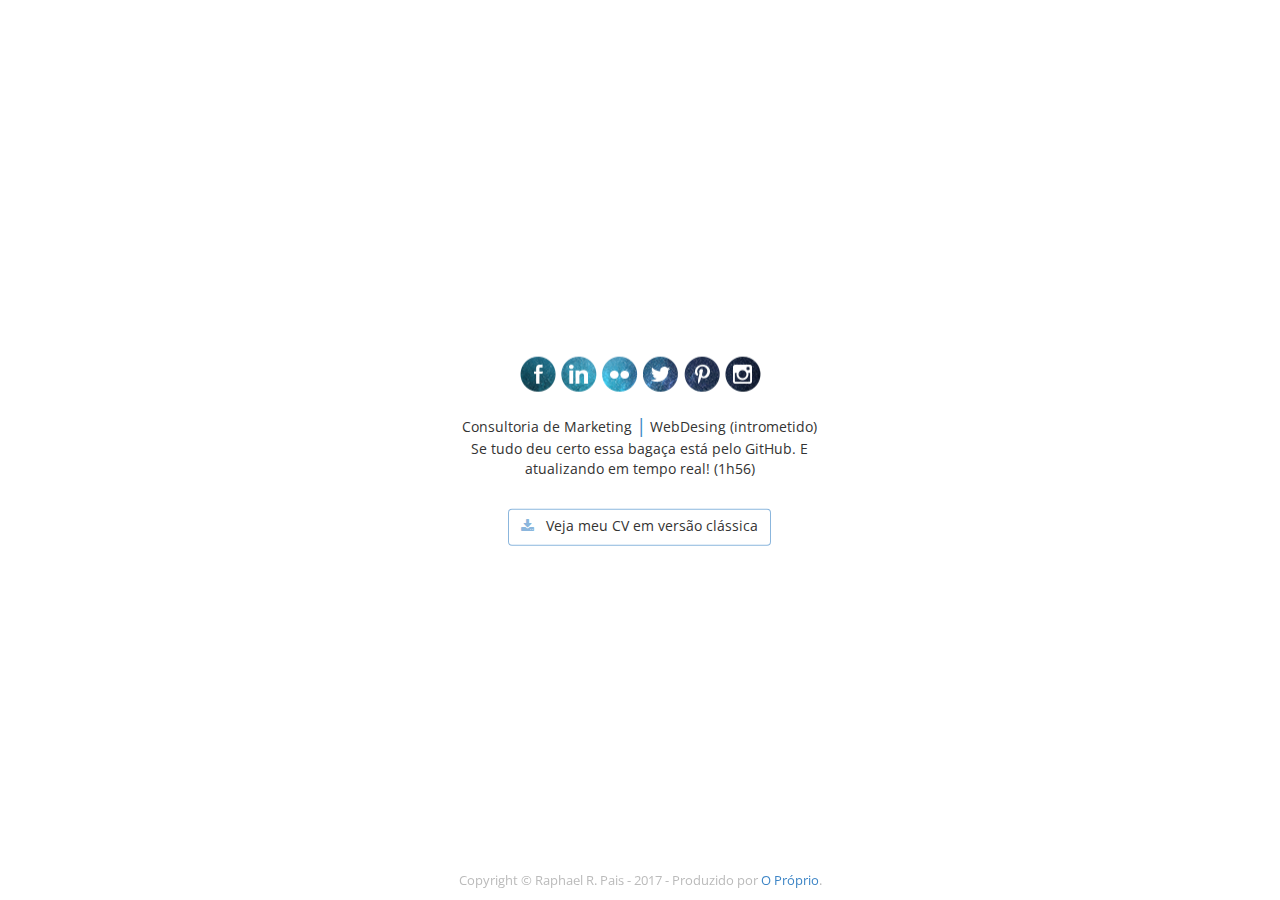
<file: index.html>
<!DOCTYPE html>
<html lang="en">
  <head>
    <meta charset="utf-8">
    <meta http-equiv="X-UA-Compatible" content="IE=edge">
    <meta name="viewport" content="width=device-width, initial-scale=1">
    <!-- The above 3 meta tags *must* come first in the head; any other head content must come *after* these tags -->
    <title>Conheça o Raphael!</title>

    <!-- Bootstrap -->
    <link href="css/bootstrap.min.css" rel="stylesheet">
    <link href='https://fonts.googleapis.com/css?family=Open+Sans+Condensed:300' rel='stylesheet' type='text/css'>
    <link rel="stylesheet" href="https://maxcdn.bootstrapcdn.com/font-awesome/4.5.0/css/font-awesome.min.css">
    <link rel="stylesheet" href="https://code.getmdl.io/1.1.3/material.cyan-teal.min.css" />
    <script defer src="https://code.getmdl.io/1.1.3/material.min.js"></script>

    <!-- HTML5 shim and Respond.js for IE8 support of HTML5 elements and media queries -->
    <!-- WARNING: Respond.js doesn't work if you view the page via file:// -->
    <!--[if lt IE 9]>
      <script src="https://oss.maxcdn.com/html5shiv/3.7.2/html5shiv.min.js"></script>
      <script src="https://oss.maxcdn.com/respond/1.4.2/respond.min.js"></script>
    <![endif]-->
  </head>
  <body>
    <div class="container-fluid vheight">
      <div class="row vheight">
        <div class="col-md-4"></div>
        <div class="col-md-4 vcenter" style="text-align: center">
          <a type="button" class="btn btn-default" href="http://facebook.com/raphaelrpais" target="_blank" data-toggle="tooltip" data-placement="top" title="Facebook... Duh!">
            <img class="animation" src="./images/ass_FB_37.png">
          </a>
<!-- Generated markup by the plugin -->
          <div class="tooltip top" role="tooltip">
            <div class="tooltip-arrow"></div>
            <div class="tooltip-inner">
              Facebook... Duh!
            </div>
          </div>
<!-- Generated markup by the plugin -->
          <a type="button" class="btn btn-default" href="http://linkedin.com/in/raphaelrpais" target="_blank" data-toggle="tooltip" data-placement="top" title="LinkedIn">
            <img class="animation" src="./images/ass_IN_37.png">
          </a>
<!-- Generated markup by the plugin -->
          <div class="tooltip top" role="tooltip">
            <div class="tooltip-arrow"></div>
            <div class="tooltip-inner">
              LinkedIn
            </div>
          </div>
<!-- Generated markup by the plugin -->
          <a type="button" class="btn btn-default" href="http://flic.kr/raphaelrpais" target="_blank" data-toggle="tooltip" data-placement="top" title="Minha coleção de fotos mais completa é no Flickr!">
            <img class="animation" src="./images/ass_FLICKR_37.png">
          </a>
<!-- Generated markup by the plugin -->
          <div class="tooltip top" role="tooltip">
            <div class="tooltip-arrow"></div>
            <div class="tooltip-inner">
              Minha coleção de fotos mais completa é no Flickr!
            </div>
          </div>
<!-- Generated markup by the plugin -->
          <a type="button" class="btn btn-default" href="http://twitter.com/raphaelrpais" target="_blank" data-toggle="tooltip" data-placement="top" title="Me siga no Twitter! Que só tem atualizações automáticas de outras redes.">
            <img class="animation" src="./images/ass_TWI_37.png">
          </a>
<!-- Generated markup by the plugin -->
          <div class="tooltip top" role="tooltip">
            <div class="tooltip-arrow"></div>
            <div class="tooltip-inner">
              Me siga no Twitter! Que só tem atualizações automáticas de outras redes.
            </div>
          </div>
<!-- Generated markup by the plugin -->
          <a type="button" class="btn btn-default" href="http://pinterest.com/raphaelrpais" target="_blank" data-toggle="tooltip" data-placement="top" title="Pinterest">
            <img class="animation" src="./images/ass_PIN_37.png">
          </a>
<!-- Generated markup by the plugin -->
          <div class="tooltip top" role="tooltip">
            <div class="tooltip-arrow"></div>
            <div class="tooltip-inner">
              Pinterest
            </div>
          </div>
<!-- Generated markup by the plugin -->
          <a type="button" class="btn btn-default" href="http://instagram.com/raphaelrpais" target="_blank" data-toggle="tooltip" data-placement="top" title="Instagram: #sótenhoporquetodomundotem">
            <img class="animation" src="./images/ass_INST_37.png">
          </a>
<!-- Generated markup by the plugin -->
          <div class="tooltip top" role="tooltip">
            <div class="tooltip-arrow"></div>
            <div class="tooltip-inner">
              Instagram: #sótenhoporquetodomundotem
            </div>
          </div>
<!-- Generated markup by the plugin -->
          <br/><br/>
          <p>Consultoria de Marketing <span style="font-size: 14pt; color: rgb(61,133,198)">|</span> WebDesing (intrometido)<br/>Se tudo deu certo essa bagaça está pelo GitHub. E atualizando em tempo real! (1h56)</p>
          <br/>
          <a type="button" class="btn btn-default mail" href="http://raphaelrpais.com/cv/Raphael_Pais-CV_PT-br.pdf" target="_blank">
            <i class="fa fa-download" style="color: rgba(61,133,198,0.6)"></i>&nbsp;&nbsp;
              Veja meu CV em versão clássica
          </a>
        </div>
        <div class="col-md-4"></div>
      </div>
    </div>
    <p style="color: #BBBBBB; font-size: 10pt; text-align: center; position: fixed; bottom: 0px; width: 100%">
      Copyright © Raphael R. Pais - 2017 - Produzido por <a href="#" data-toggle="modal" data-target="#myModal">O Próprio</a>.
    </p>
<!-- MODAL PRÓPRIO -->
    <div class="modal fade vheight" id="myModal" tabindex="-1" role="dialog" aria-labelledby="myModalLabel">
      <div class="modal-dialog vcenter" role="document">
        <div class="modal-content">
          <div class="modal-body" style="text-align: center">
              Este site foi feito pelo próprio sujeito ao qual ele se refere, que também é, veja você... Um fazedor de sites!<br>Gostou?<br>Contrate-me! 
         </div>
       </div>
     </div>
   </div>
<!-- MODAL PRÓPRIO -->
<!-- MODAL MAIL -->
    <div class="modal fade vheight" id="contactModal" tabindex="-1" role="dialog" aria-labelledby="myModalLabel">
      <div class="modal-dialog vcenter" role="document">
        <div class="modal-content">
          <div class="modal-body" style="text-align: center">
            <form action="#">
              <h1 style="color: rgba(0,0,0,0.87); font-size: 18pt; text-align: center; font-family: 'Open Sans Condensed', sans-serif;">
                Diga-me, quem tu és e o que de mim desejas?
              </h1>
              <div class="mdl-textfield mdl-js-textfield mdl-textfield--floating-label">
                <input class="mdl-textfield__input" type="text" id="sample3">
                <label class="mdl-textfield__label" for="sample3">Nome Completo</label>
              </div>
              <div class="mdl-textfield mdl-js-textfield mdl-textfield--floating-label">
                <input class="mdl-textfield__input" type="email" id="sample3" pattern="[a-z0-9._%+-]+@[a-z0-9.-]+.[a-z]{2,3}+\.[a-z]{,2}$">
                <label class="mdl-textfield__label" for="sample3">E-mail</label>
                <span class="mdl-textfield__error">Escreva algo que se pareça com um e-mail pelo menos...</span>
              </div>
              <div class="mdl-textfield mdl-js-textfield mdl-textfield--floating-label">
                <input class="mdl-textfield__input" type="tel" id="sample3" pattern="\([0-9]{2}\) [0-9]{1}? [0-9]{3,4} [0-9]{4}$">
                <label class="mdl-textfield__label" for="sample3">Telefone</label>
              </div>
              <div class="mdl-textfield mdl-js-textfield">
                <textarea class="mdl-textfield__input" type="text" rows= "5" id="sample5" ></textarea>
                <label class="mdl-textfield__label" for="sample5">E aqui vai a sua mensagem...</label>
              </div>
              <br/><br/>
              <button class="mdl-button mdl-js-button mdl-button--raised mdl-button--colored" style="margin-right: 12.5%">
                ENVIAR
              </button>
              <button class="mdl-button mdl-js-button mdl-button--primary">
                Cancelar
              </button>
              <br/><br/>
            </form>
          </div>
        </div>
      </div>
    </div>
<!-- MODAL MAIL -->

    <!-- jQuery (necessary for Bootstrap's JavaScript plugins) -->
    <script src="https://ajax.googleapis.com/ajax/libs/jquery/1.11.3/jquery.min.js"></script>
    <!-- Include all compiled plugins (below), or include individual files as needed -->
    <script src="js/bootstrap.min.js"></script>
  </body>
</html>
</file>
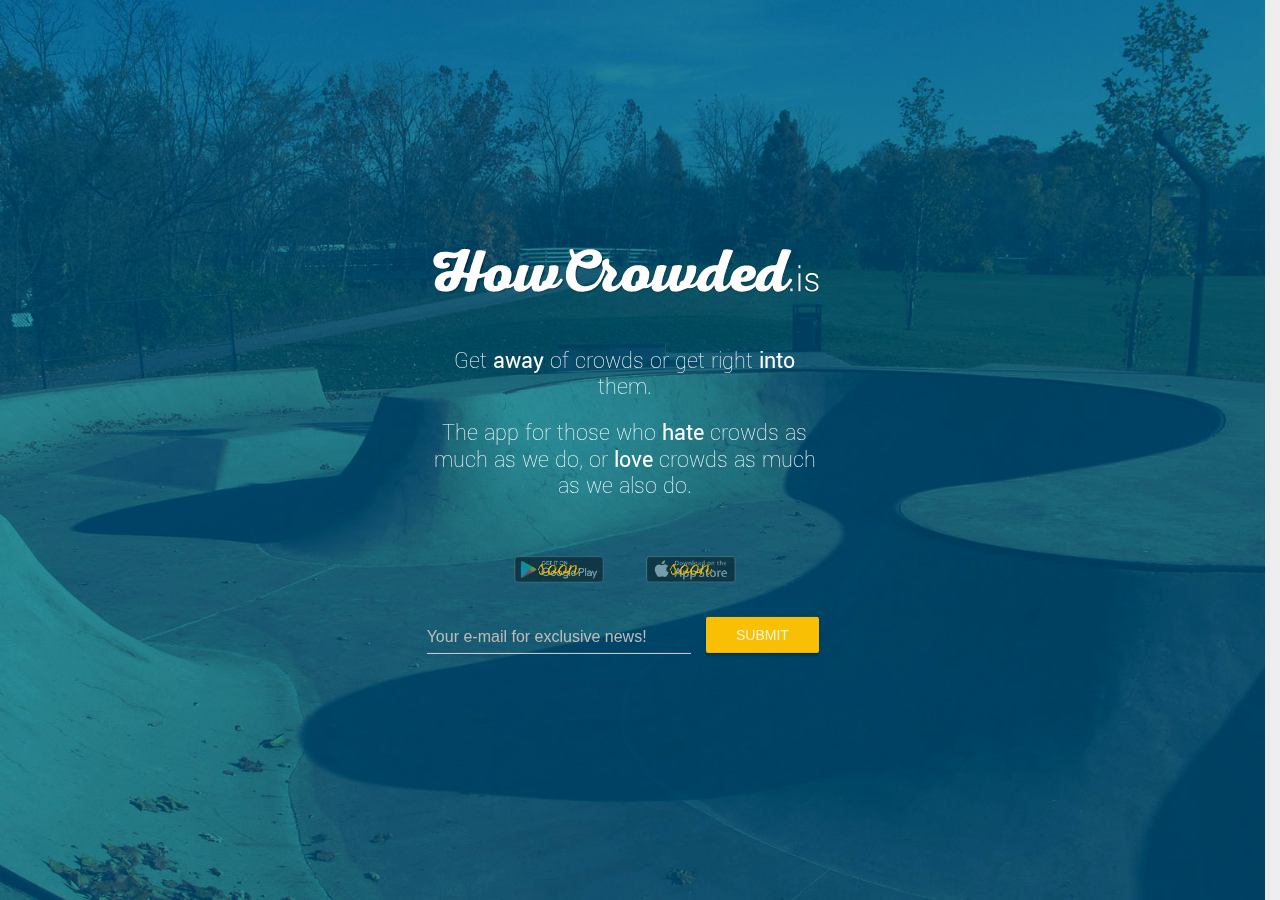
<file: hcis/index.html>
<!DOCTYPE html>
<html lang="en">
	<head>
		<meta charset="utf-8">
		<meta http-equiv="X-UA-Compatible" content="IE=edge">
		<meta name="viewport" content="width=device-width, initial-scale=1">
		<!-- The above 3 meta tags *must* come first in the head; any other head content must come *after* these tags -->
		<title>HowCrowded.is</title>

		<!-- Bootstrap -->
		<link href="bootstrap/css/bootstrap.min.css" rel="stylesheet"> 
		
		<!-- Google Material for Bootstrap -->
		<link href="material/css/bootstrap-material-design.css" type="text/css" rel="stylesheet">
		<link href="material/css/ripples.min.css" type="text/css" rel="stylesheet">
		
		<!-- Google Fonts -->
		<link href="https://fonts.googleapis.com/css?family=Yantramanav:100,300,400,500,700,900&amp;subset=latin-ext" rel="stylesheet">
		
		<!-- Custom CSS -->
		<link href="css/style.css" type="text/css" rel="stylesheet">

		<!-- HTML5 shim and Respond.js for IE8 support of HTML5 elements and media queries -->
		<!-- WARNING: Respond.js doesn't work if you view the page via file:// -->
		<!--[if lt IE 9]>
		<script src="https://oss.maxcdn.com/html5shiv/3.7.3/html5shiv.min.js"></script>
		<script src="https://oss.maxcdn.com/respond/1.4.2/respond.min.js"></script>
		<![endif]-->
		
	</head>
	<body>
		<div class="container-fluid">
			<div class="row hc-landing" id="background">
				<div class="col-xs-10 col-xs-offset-1 col-md-4 col-md-offset-4 vcenter">
					<img src="img/HowCrowded_logo.svg" class="img-responsive" alt="Responsive image" style="width: 100% \9;">
					<h3>Get <b>away</b> of crowds or get right <b>into</b> them.</h3>
					<h3>The app for those who <b>hate</b> crowds as much as we do, or <b>love</b> crowds as much as we also do.</h3>
					<br><br>
					<div class="col-xs-6 col-md-4 col-md-offset-2">
						<img src="img/GooglePlay.png" class="img-responsive" alt="Responsive image">
					</div>
					<div class="col-xs-6 col-md-4">
						<img src="img/AppStore.png" class="img-responsive" alt="Responsive image">
					</div>
					<form class="bs-component">
						<div class="col-xs-12 col-md-8 form-group label-floating is-empty" style="padding: 0px">
							<label class="control-label" for="focusedInput1">Your e-mail for exclusive news!</label>
							<input class="form-control" id="focusedInput1" type="text">
						</div>
						<div class="col-xs-12 col-md-4" style="text-align: right">
							<button type="submit" class="btn btn-raised btn-primary" style="margin: 28px 0px 0px 0px">submit<div class="ripple-container"></div></button>
						</div>
					</form>
				</div>
			</div>
		</div>

		<!-- jQuery (necessary for Bootstrap's JavaScript plugins) -->
		<script src="https://ajax.googleapis.com/ajax/libs/jquery/1.12.4/jquery.min.js"></script>
		<!-- Include all compiled plugins (below), or include individual files as needed -->
		<script src="bootstrap/js/bootstrap.min.js"></script>
		
		<!-- Google Material for Bootstrap -->
		<script src="material/js/material.min.js"></script>
		<script src="material/js/ripples.min.js"></script>
		<script>
			$.material.init();
		</script>
		
		<!-- Custom .JS -->
		<script src="js/script.js"></script>
		
	</body>
</html>
</file>
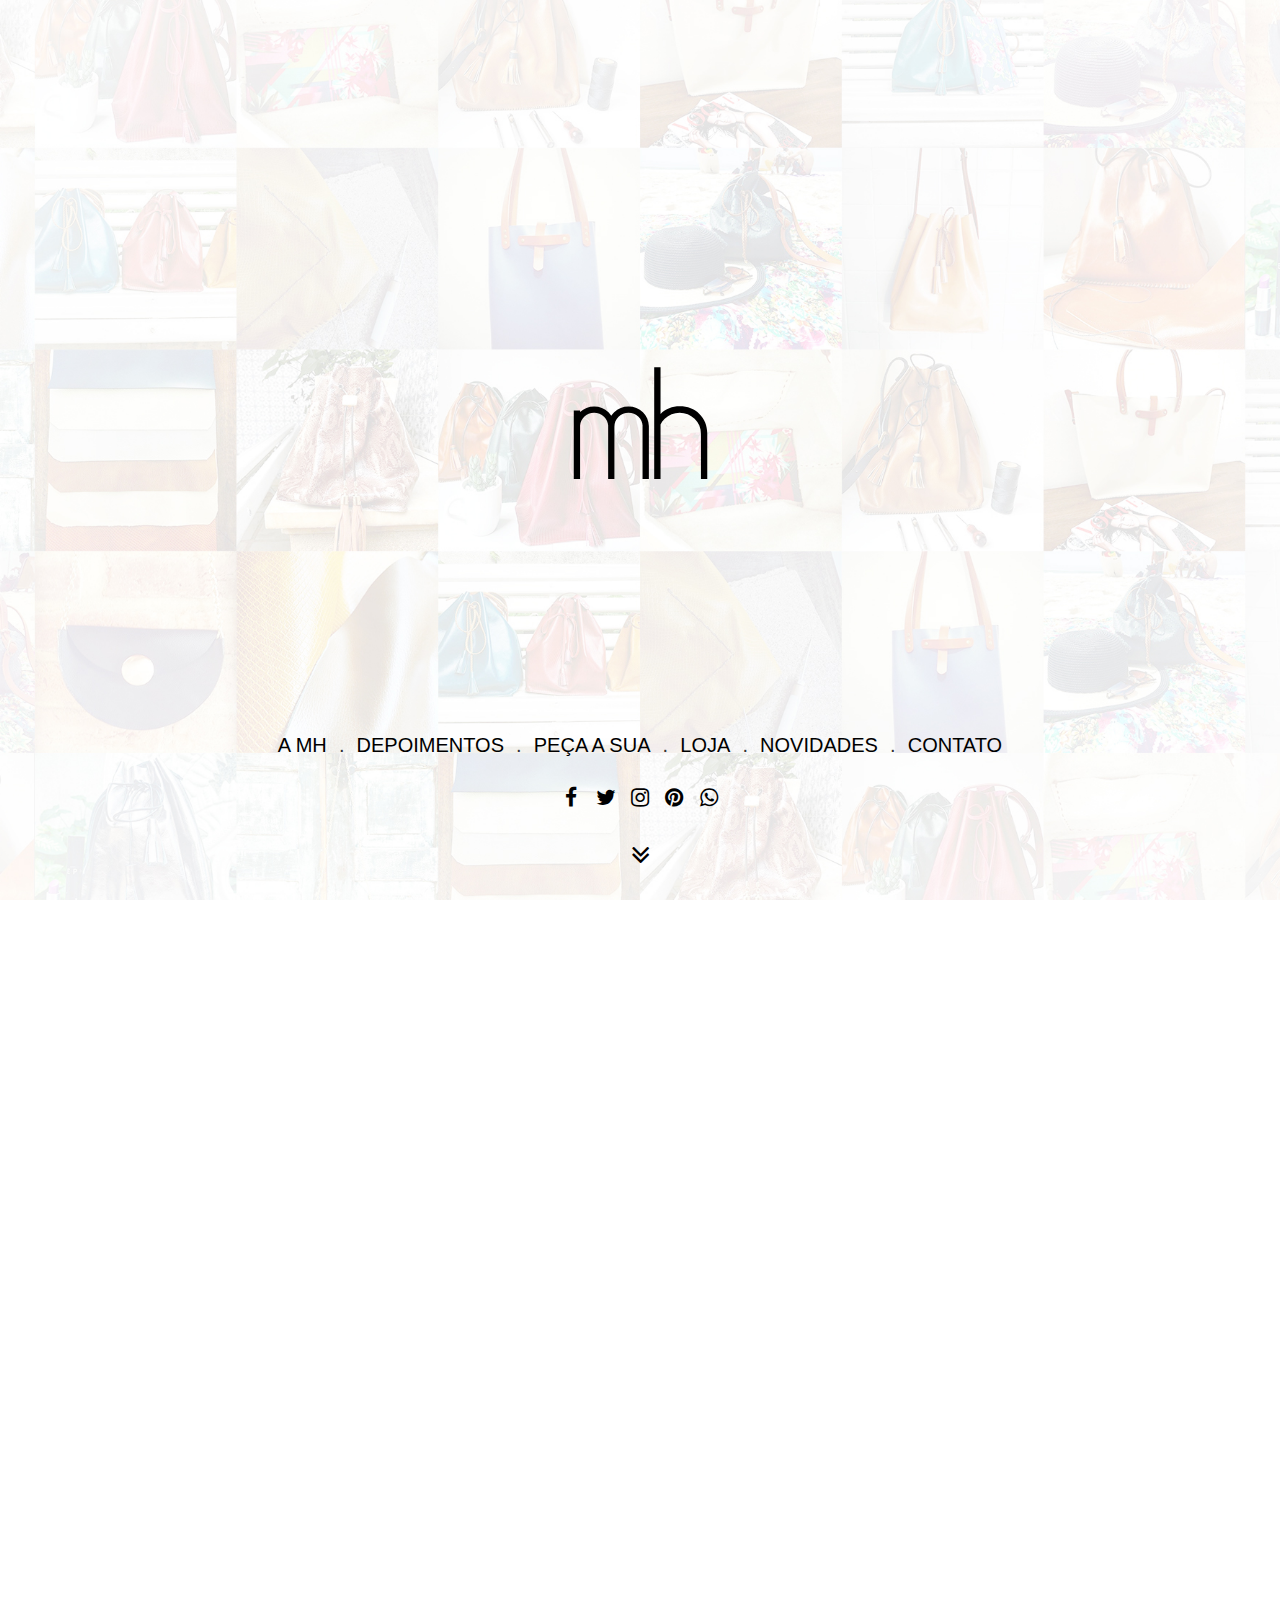
<file: mh/index.html>
<!DOCTYPE html>
<html lang="en">

<head>
    <meta charset="utf-8">
    <meta name="viewport" content="width=device-width, initial-scale=1.0, user-scalable=no">
<!--    <meta name="description" content="Com o ideal de exclusividade e sofisticação a MH aplica no conceito de suas peças a inspiração nos principais polos de moda do mundo. Acompanhando tendências de Nova York, Milão, Paris, Londres, São Paulo e novos mercados como Tóquio e Malásia, a produção de bolsas é dedicada e focada no uso cotidiano da mulher brasileira. Conheça uma nova experiência de qualidade e sofisticação que nasce no Rio de Janeiro e dedica-se a todas as mulheres do Brasil.">-->
    <meta name="keywords" content="bolsas,bijuterias,acessórios,moda,fashion,sofisticação,couro,artesanal,costura,feito a mão,exclusividade,exclusiva,encomenda,brasil,entrega,rio de janeiro,thereza">
    <meta name="author" content="Raphael R. Pais">
    <title>MH | Acessórios</title>
<!--
    <meta name="robots" content="index, follow" />
    <meta name="googlebot" content="index, follow" />
-->
    <!-- COR DO CHROME NO ANDROID -->
    <meta name="theme-color" content="#333333" />
    <!-- Bootstrap Core CSS -->
    <link href="assets/css/bootstrap/bootstrap.min.css" rel="stylesheet" type="text/css">
    <!-- Retina.js - Load first for faster HQ mobile images. -->
    <script src="assets/js/plugins/retina/retina.min.js"></script>
    <!-- Font Awesome -->
    <link href="assets/font-awesome/css/font-awesome.min.css" rel="stylesheet" type="text/css">
    <!-- CRAZY Fonts -->
    <link rel="stylesheet" href="assets/css/font/stylesheet.css" type="text/css" charset="utf-8">
    <!-- Default Fonts -->
    <link href='http://fonts.googleapis.com/css?family=Roboto:400,100,100italic,300,300italic,400italic,500,500italic,700,700italic,900,900italic' rel='stylesheet' type='text/css'>
    <link href='http://fonts.googleapis.com/css?family=Raleway:400,100,200,300,600,500,700,800,900' rel='stylesheet' type='text/css'>
    <!-- Plugin CSS -->
    <link href="assets/css/plugins/owl-carousel/owl.carousel.css" rel="stylesheet" type="text/css">
    <link href="assets/css/plugins/owl-carousel/owl.theme.css" rel="stylesheet" type="text/css">
    <link href="assets/css/plugins/owl-carousel/owl.transitions.css" rel="stylesheet" type="text/css">
    <link href="assets/css/plugins/magnific-popup.css" rel="stylesheet" type="text/css">
    <link href="assets/css/plugins/background.css" rel="stylesheet" type="text/css">
    <link href="assets/css/plugins/animate.css" rel="stylesheet" type="text/css">
    <!-- MH Theme CSS -->
    <link href="assets/css/MH-gold.css" rel="stylesheet" type="text/css">
    <!-- IE8 support for HTML5 elements and media queries -->
    <!--[if lt IE 9]>
      <script src="https://oss.maxcdn.com/libs/html5shiv/3.7.0/html5shiv.js"></script>
      <script src="https://oss.maxcdn.com/libs/respond.js/1.3.0/respond.min.js"></script>
    <![endif]-->

    <!--FAVICON-->
    <link rel="apple-touch-icon" sizes="57x57" href="assets/favicon/apple-touch-icon-57x57.png">
    <link rel="apple-touch-icon" sizes="60x60" href="assets/favicon/apple-touch-icon-60x60.png">
    <link rel="apple-touch-icon" sizes="72x72" href="assets/favicon/apple-touch-icon-72x72.png">
    <link rel="apple-touch-icon" sizes="76x76" href="assets/favicon/apple-touch-icon-76x76.png">
    <link rel="apple-touch-icon" sizes="114x114" href="assets/favicon/apple-touch-icon-114x114.png">
    <link rel="apple-touch-icon" sizes="120x120" href="assets/favicon/apple-touch-icon-120x120.png">
    <link rel="apple-touch-icon" sizes="144x144" href="assets/favicon/apple-touch-icon-144x144.png">
    <link rel="apple-touch-icon" sizes="152x152" href="assets/favicon/apple-touch-icon-152x152.png">
    <link rel="apple-touch-icon" sizes="180x180" href="assets/favicon/apple-touch-icon-180x180.png">
    <link rel="icon" type="image/png" href="assets/favicon/favicon-32x32.png" sizes="32x32">
    <link rel="icon" type="image/png" href="assets/favicon/android-chrome-192x192.png" sizes="192x192">
    <link rel="icon" type="image/png" href="assets/favicon/favicon-96x96.png" sizes="96x96">
    <link rel="icon" type="image/png" href="assets/favicon/favicon-16x16.png" sizes="16x16">
    <link rel="manifest" href="assets/favicon/manifest.json">
    <link rel="mask-icon" href="assets/favicon/safari-pinned-tab.svg" color="#5bbad5">
    <meta name="msapplication-TileColor" content="#b91d47">
    <meta name="msapplication-TileImage" content="/mstile-144x144.png">
    <meta name="theme-color" content="#ffffff">

    <!-- Facebook Pixel Code
     <script>
     !function(f,b,e,v,n,t,s){if(f.fbq)return;n=f.fbq=function(){n.callMethod?
     n.callMethod.apply(n,arguments):n.queue.push(arguments)};if(!f._fbq)f._fbq=n;
     n.push=n;n.loaded=!0;n.version='2.0';n.queue=[];t=b.createElement(e);t.async=!0;
     t.src=v;s=b.getElementsByTagName(e)[0];s.parentNode.insertBefore(t,s)}(window,
     document,'script','https://connect.facebook.net/en_US/fbevents.js');

     fbq('init', '917755878339871');
     fbq('track', "PageView");</script>
     <noscript><img height="1" width="1" style="display:none"
     src="https://www.facebook.com/tr?id=917755878339871&ev=PageView&noscript=1"
     /></noscript>
     <!-- End Facebook Pixel Code -->

     <!-- ANALYTICS
     <script>
       (function(i,s,o,g,r,a,m){i['GoogleAnalyticsObject']=r;i[r]=i[r]||function(){
       (i[r].q=i[r].q||[]).push(arguments)},i[r].l=1*new Date();a=s.createElement(o),
       m=s.getElementsByTagName(o)[0];a.async=1;a.src=g;m.parentNode.insertBefore(a,m)
       })(window,document,'script','//www.google-analytics.com/analytics.js','ga');

       ga('create', 'UA-52305123-2', 'auto');
       ga('send', 'pageview');

     </script>
     <!-- End ANALYTICS -->

</head>
<!-- Alternate Body Classes: .modern and .vintage -->

<body id="page-top">
    <!-- Navigation -->
    <!-- Note: navbar-default and navbar-inverse are both supported with this theme. -->
    <nav class="navbar navbar-inverse navbar-fixed-top navbar-expanded">
        <div class="container">
            <!-- Brand and toggle get grouped for better mobile display -->
            <div class="navbar-header">
                <button type="button" class="navbar-toggle" data-toggle="collapse" data-target="#bs-example-navbar-collapse-1">
                    <span class="sr-only">Toggle navigation</span>
                    <span class="icon-bar"></span>
                    <span class="icon-bar"></span>
                    <span class="icon-bar"></span>
                </button>
                <a class="navbar-brand page-scroll" href="#page-top">
                    <img src="assets/img/logo.svg" width="50px" class="img-responsive" alt="">
                </a>
            </div>
            <!-- Collect the nav links, forms, and other content for toggling -->
            <div class="collapse navbar-collapse" id="bs-example-navbar-collapse-1">
                <ul class="nav navbar-nav navbar-right">
                    <li class="hidden">
                        <a class="page-scroll" href="#page-top"></a>
                    </li>
                    <li>
                        <a class="page-scroll" href="#about">A MH</a>
                    </li>
                    <li>
                        <a class="page-scroll" href="#depoimentos">Depoimentos</a>
                    </li>
                    <li>
                        <a class="page-scroll" href="#process">Peça a sua</a>
                    </li>
                    <li>
                        <a class="page-scroll" href="./loja.html" target="_blank">Loja</a>
                    </li>
                    <li>
                        <a class="page-scroll" href="#novidades">Novidades</a>
                    </li>
                    <li>
                        <a class="page-scroll" href="#contact">Contato</a>
                    </li>
                </ul>
                <ul class="nav navbar-nav navbar-right navbar-social">
                    <li>
                        <a href="https://www.facebook.com/mhacessorio" class="social" target="_blank"><i class="fa fa-facebook"></i></a>
                    </li>
                    <li>
                        <a href="https://twitter.com/mhacessorio" class="social" target="_blank"><i class="fa fa-twitter"></i></a>
                    </li>
                    <li>
                        <a href="https://www.instagram.com/mhacessorio" class="social" target="_blank"><i class="fa fa-instagram"></i></a>
                    </li>
                    <li>
                        <a href="https://br.pinterest.com/mhacessorio/" class="social" target="_blank"><i class="fa fa-pinterest-p"></i></a>
                    </li>
                    <li>
                        <a href="tel:+5521981067700" class="social" target="_blank"><i class="fa fa-whatsapp"></i></a>
                    </li><li>&nbsp;&nbsp;&nbsp;</li>
                </ul>
            </div>
            <!-- /.navbar-collapse -->
        </div>
        <!-- /.container -->
    </nav>
    <header class="mobile" style="background-image: url('assets/img/bg-header.jpg');">
        <div class="intro-content">
            <img src="assets/img/profile.svg" width="200px" class="img-responsive img-centered" alt="">
        </div>
        <div class="scroll-down mobile" style="bottom: 120px">
            <ul>
                <li>
                    <a class="header-menu page-scroll" href="#about"><span class="dot-mob">.</span>A MH<span class="dot-mob">.</span></a>
                </li>
                <li class="header-menu no-mob">.</li>
                <li>
                    <a class="header-menu page-scroll" href="#depoimentos"><span class="dot-mob">.</span>Depoimentos<span class="dot-mob">.</span></a>
                </li>
                <li class="header-menu no-mob">.</li>
                <li>
                    <a class="header-menu page-scroll" href="#process"><span class="dot-mob">.</span>Peça a sua<span class="dot-mob">.</span></a>
                </li>
                <li class="header-menu no-mob">.</li>
                <li>
                    <a class="header-menu page-scroll" href="./loja.html" target="_blank"><span class="dot-mob">.</span>Loja<span class="dot-mob">.</span></a>
                </li>
                <li class="header-menu no-mob">.</li>
                <li>
                    <a class="header-menu page-scroll" href="#novidades"><span class="dot-mob">.</span>Novidades<span class="dot-mob">.</span></a>
                </li>
                <li class="header-menu no-mob">.</li>
                <li>
                    <a class="header-menu page-scroll" href="#contact"><span class="dot-mob">.</span>Contato<span class="dot-mob">.</span></a>
                </li>
            </ul>
        </div>
        <div class="scroll-down" style="bottom: 70px">
            <ul>
                <li class="header-social">
                    <a href="https://www.facebook.com/mhacessorio" target="_blank"><i class="fa fa-facebook fa-lg"></i></a>
                </li>
                <li class="header-social">
                    <a href="https://twitter.com/mhacessorio" target="_blank"><i class="fa fa-twitter fa-lg"></i></a>
                </li>
                <li class="header-social">
                    <a href="https://www.instagram.com/mhacessorio" target="_blank"><i class="fa fa-instagram fa-lg"></i></a>
                </li>
                <li class="header-social">
                    <a href="https://br.pinterest.com/mhacessorio/" target="_blank"><i class="fa fa-pinterest fa-lg"></i></a>
                </li>
                <li class="header-social">
                    <a href="tel:+5521981067700" target="_blank"><i class="fa fa-whatsapp fa-lg" data-toggle="tooltip" title="(21) 9 8106 7700"></i></a>
                </li>
            </ul>
        </div>
        <div class="scroll-down">
            <a class="btn page-scroll flash" href="#about"><i class="fa fa-angle-double-down fa-fw"></i></a>
        </div>
    </header>
    <section id="about">
        <div class="container wow fadeIn">
            <div class="row">
                <div class="col-md-6">
                    <div class="embed-responsive embed-responsive-4by3">
                    	<img src="assets/img/about.jpg" class="img-responsive" style="cursor:default" alt="">
                    </div>
                </div>
                <!--<div class="col-md-2 text-center"></div>-->
                <div class="col-md-6 text-center">
                    <h1>A MH</h1>
                    <hr class="colored">
                    <p>Que mulher não <b>ama</b> bolsas? E foi movida por essa paixão, que a <b>MH</b> iniciou sua confecção em maio de 2014 no <b>Rio de Janeiro</b>.</p>
                    <p>Pensada para o dia a dia da <b>mulher brasileira</b>, o design confortável e resistente foram as bases na construção dos modelos. Nosso propósito é aliar esses pilares ao <b>bem estar</b>, <b>praticidade</b> e <b>estilo</b>, com bolsas feitas em couro, de <b>produção artesanal</b> e que passam por um alto critério na escolha dos materiais.</p>
                    <p>Sim, nós sabemos que toda mulher é poderosa, mas com uma <b>bolsa de couro</b>... Seja bem vinda! <span class="text-primary">;)</span></p>
                </div>
                <div class="col-md-2 text-center"></div>
            </div>
        </div>
    </section>
    <aside class="cta-quote" id="quote" style="background-image: url('assets/img/bg-aside.jpg');">
        <div class="container wow fadeIn">
            <div class="row">
                <div class="col-md-10 col-md-offset-1">
                    <span class="quote">Conheça uma nova <span class="text-primary">experiência</span> de qualidade e <span class="text-primary">sofisticação</span> que nasce no Rio de Janeiro e dedica-se a <span class="text-primary">todas as mulheres</span> do Brasil.</span>
                    <hr class=" colored">
                    <a class="btn btn-outline-light page-scroll" href="#colecao">Descubra</a>
                </div>
            </div>
        </div>
    </aside>
    <section class="testimonials" id="depoimentos">
        <div class="container wow fadeIn">
            <div class="row">
                <div class="col-lg-10 col-lg-offset-1">
                    <div class="testimonials-carousel">
                        <div class="item">
                            <div class="row">
                                <div class="col-lg-12">
                                    <p class="lead">"Sou cliente MH e recomendo."</p>
                                    <hr class="colored">
                                    <p class="quote">A marca tem diversidade, personaliza de acordo com as minhas prioridades e sempre atende as expectativas. As variações e variedades em cores, formas e tamanhos torna tudo mais interessante. A Thereza é excelente consultora em te dar dicas na hora da compra, o material e acabamento impecáveis e o modo de pagamento é muito atrativo. Eu tenho, recomendo e quero sempre mais.</p>
                                    <div class="testimonial-info">
                                        <div class="testimonial-img">
                                            <img src="assets/img/testimonials/1.jpg" class="img-circle img-responsive" alt="">
                                        </div>
                                        <div class="testimonial-author">
                                            <span class="name">Luciana Soares</span>
                                            <p class="small">Docente e Tutora</p>
                                            <div class="stars">
                                                <i class="fa fa-star"></i>
                                                <i class="fa fa-star"></i>
                                                <i class="fa fa-star"></i>
                                                <i class="fa fa-star"></i>
                                                <i class="fa fa-star"></i>
                                            </div>
                                        </div>
                                    </div>
                                </div>
                            </div>
                        </div>
                        <div class="item">
                            <div class="row">
                                <div class="col-lg-12">
                                    <p class="lead">"Virei cliente assídua!"</p>
                                    <hr class="colored">
                                    <p class="quote">Super recomendo, comprei duas bolsas e amei, além de serem de alta qualidade são lindíssimas e acompanhadas da simpatia da Thereza fazem todo o diferencial.</p>
                                    <div class="testimonial-info">
                                        <div class="testimonial-img">
                                            <img src="assets/img/testimonials/2.jpg" class="img-circle img-responsive" alt="">
                                        </div>
                                        <div class="testimonial-author">
                                            <span class="name">Carolina Arede</span>
                                            <p class="small">Advogada</p>
                                            <div class="stars">
                                                <i class="fa fa-star"></i>
                                                <i class="fa fa-star"></i>
                                                <i class="fa fa-star"></i>
                                                <i class="fa fa-star"></i>
                                                <i class="fa fa-star"></i>
                                            </div>
                                        </div>
                                    </div>
                                </div>
                            </div>
                        </div>
                        <div class="item">
                            <div class="row">
                                <div class="col-lg-12">
                                    <p class="lead">"Não vejo a hora de ter mais produtos da MH!"</p>
                                    <hr class="colored">
                                    <p class="quote">Só vendo as fotos já dá pra se apaixonar, aí vc vai e conhece pessoalmente, começa a sair com ela e pronto: não quer mais largar! Amo minha bolsa, super confortável, prática e combina com qualquer estilo que eu costumo usar, desde o mais despojado até o mais arrumadinho! Super indico!</p>
                                    <div class="testimonial-info">
                                        <div class="testimonial-img">
                                            <img src="assets/img/testimonials/3.jpg" class="img-circle img-responsive" alt="">
                                        </div>
                                        <div class="testimonial-author">
                                            <span class="name">Gabriela Abreu</span>
                                            <p class="small">Cientista da Computação</p>
                                            <div class="stars">
                                                <i class="fa fa-star"></i>
                                                <i class="fa fa-star"></i>
                                                <i class="fa fa-star"></i>
                                                <i class="fa fa-star"></i>
                                                <i class="fa fa-star"></i>
                                            </div>
                                        </div>
                                    </div>
                                </div>
                            </div>
                        </div>
                    </div>
                </div>
            </div>
        </div>
    </section>
    <!--<section id="process" class="bg-gray">
        <div class="container-fluid">
            <div class="row text-center">
                <div class="col-lg-12 wow fadeIn">
                    <h1>Como comprar</h1>
                    <p>Nosso processo é simples, flexível e pensado para sua praticidade e satisfação.</p>
                    <hr class="colored">
                </div>
            </div>
            <div class="row text-center content-row">
                <div class="col-md-3 col-sm-6 wow fadeIn" data-wow-delay=".2s">
                    <div class="about-content">
                        <i class="fa fa-search fa-4x"></i>
                        <h3>Escolha</h3>
                        <p>Escolha sua bolsa aqui pelo site, <a href="https://www.facebook.com/mhacessorio" target="_blank">Facebook</a> ou <a href="https://www.instagram.com/mhacessorio" target="_blank">Instagram</a>.</p>
                    </div>
                </div>
                <div class="col-md-3 col-sm-6 wow fadeIn" data-wow-delay=".4s">
                    <div class="about-content">
                        <i class="fa fa-edit fa-4x"></i>
                        <h3>Pense na sua costumização</h3>
                        <p>Tamanhos, cores, fechos, franjas, bolsos, couros, alças... São inúmeras opções e combinações para ter sua bolsa MH única e exclusiva.</p>
                    </div>
                </div>
                <div class="col-md-3 col-sm-6 wow fadeIn" data-wow-delay=".6s">
                    <div class="about-content">
                        <i class="fa fa-scissors fa-4x"></i>
                        <h3>Encomende</h3>
                        <p>Entre em contato por <a href="tel:+5521981067700" target="_blank" data-toggle="tooltip" title="(21) 9 8106 7700">WhatsApp</a>, <a href="mailto:use@mhacessorios.com" target="_blank">e-mail</a> ou <a class="page-scroll" href="#contact" target="_self">clicando aqui</a> e vamos conversar sobre suas customizações, formas de pagamento e a entrega.</p>
                    </div>
                </div>
                <div class="col-md-3 col-sm-6 wow fadeIn" data-wow-delay=".8s">
                    <div class="about-content">
                        <i class="fa fa-heart fa-4x"></i>
                        <h3>Receba</h3>
                        <p>Definimos quando, onde e como você receberá sua bolsa MH! Nossas encomendas levam em torno de uma semana.</p>
                    </div>
                </div>
            </div>
        </div>
    </section>-->
    <section id="colecao" class="pricing" style="background-image: url('assets/img/bg-pricing.jpg')">
        <div class="container wow fadeIn">
            <div class="row text-center">
                <div class="col-lg-12">
                    <h2>Peça a sua</h2>
                    <hr class="colored">
                    <p>Sim, você pode colecionar bolsas de couro!</p>
                </div>
                <div class="row content-row">

<!-- Peça a sua DESKTOP -->
                <div class="col-lg-12 carousel-desktop">
                    <div class="about-carousel">

                    <!-- BOLSA SACO BASICA-->
                        <div class="item pop" data-toggle="popover"
                        title="Bolsa Saco Básica"
                        data-content="Para a mulher prática, com dia a dia corrido. Feita em três tamanhos:
                        <ul>
                        	<li><b>Grande</b> <em>(35cm de altura com fundo de 30cm x 15cm)</em>: Ideal para quem passa o dia inteiro fora e leva muito mais que carteira e nécessaire.</li>
                        	<li><b>Média</b> <em>(30cm de altura com fundo de 25cm x 15cm)</em>: Para levar tudo o que é básico em uma bolsa ;) pra uma mulher que leva apenas o necessário.</li>
                        	<li><b>Mini</b> <em>(25cm de altura com fundo de 20cm x 10cm)</em> Para aquela saidinha à noite ou que gosta de levar poucos itens.</li>
                        </ul></br>
                        <div class='row'>
                            <div class='col-md-3'><a href='#' class='thumbnail' type='button' data-toggle='modal' data-target='#saco_basica-1'><img src='./assets/img/colecao/saco_basica-1.jpg' alt='...'></a></div>
                            <div class='col-md-3'><a href='#' class='thumbnail' type='button' data-toggle='modal' data-target='#saco_basica-2'><img src='./assets/img/colecao/saco_basica-2.jpg' alt='...'></a></div>
                            <div class='col-md-3'><a href='#' class='thumbnail' type='button' data-toggle='modal' data-target='#saco_basica-3'><img src='./assets/img/colecao/saco_basica-3.jpg' alt='...'></a></div>
                            <div class='col-md-3'><a role='button' type='button' href='./loja.html' target='_blank' class='btn btn-outline-dark'>&nbsp;<br>LOJA<br>VIRTUAL<br>&nbsp;</a></div>
                        </div>">
                            <img src="assets/img/colecao/saco_basica-1.jpg" class="img-responsive" alt="">
                            <!--<div class="colecao-preco-wrapper"><div class="colecao-preco"><h3>R$ 150</h3></div></div>-->
                        </div>

                    <!-- BOLSA SACO FRANJAO-->
                        <div class="item" data-toggle="popover"
                        title="Bolsa Saco Franjão"
                        data-content="Para mulher prática, com dia a dia corrido, mas que adora um detalhe a mais! Também nós três tamanhos!
                        </br></br>
                        <div class='row'>
                            <div class='col-md-3'><a href='#' class='thumbnail' type='button' data-toggle='modal' data-target='#saco_franjao-1'><img src='./assets/img/colecao/saco_franjao-1.jpg' alt='...'></a></div>
                            <div class='col-md-3'><a href='#' class='thumbnail' type='button' data-toggle='modal' data-target='#saco_franjao-2'><img src='./assets/img/colecao/saco_franjao-2.jpg' alt='...'></a></div>
                            <div class='col-md-3'><a role='button' type='button' href='./loja.html' target='_blank' class='btn btn-outline-dark'>&nbsp;<br>LOJA<br>VIRTUAL<br>&nbsp;</a></div>
                        </div>">
                            <img src="assets/img/colecao/saco_franjao-1.jpg" class="img-responsive" alt="">
                            <!--<div class="colecao-preco-wrapper"><div class="colecao-preco"><h3>R$ 150</h3></div></div>-->
                        </div>

                    <!-- MOCHILINHA -->
                        <div class="item pop" data-toggle="popover"
                        title="Mochilinha"
                        data-content="Ideal para quem tem o cotidiano corrido, precisa de espaço e com a deliciosa sensação de não carregar o peso todo em um ombro só! Ela pode ser a melhor amiga de uma mulher agitada que além do trabalho tem outras atividades.
                        </br></br>
                        <div class='row'>
                            <div class='col-md-3'><a href='#' class='thumbnail' type='button' data-toggle='modal' data-target='#mochilinha-1'><img src='./assets/img/colecao/mochilinha-1.jpg' alt='...'></a></div>
                            <div class='col-md-3'><a role='button' type='button' href='./loja.html' target='_blank' class='btn btn-outline-dark'>&nbsp;<br>LOJA<br>VIRTUAL<br>&nbsp;</a></div>
                        </div>">
                            <img src="assets/img/colecao/mochilinha-1.jpg" class="img-responsive" alt="">
                            <!--<div class="colecao-preco-wrapper"><div class="colecao-preco"><h3>R$ 150</h3></div></div>-->
                        </div>

                    <!-- MELANCIA -->
                        <div class="item" data-toggle="popover"
                        title="Melancia"
                        data-content="Para acompanhar na noitada! Pequena, discreta e suficiente para o celular, chave, carteira e batom! Ah, ela também pode ser usada como carteira de mão!
                        </br></br>
                        <div class='row'>
                            <div class='col-md-3'><a href='#' class='thumbnail' type='button' data-toggle='modal' data-target='#melancia-1'><img src='./assets/img/colecao/melancia-1.jpg' alt='...'></a></div>
                            <div class='col-md-3'><a href='#' class='thumbnail' type='button' data-toggle='modal' data-target='#melancia-2'><img src='./assets/img/colecao/melancia-2.jpg' alt='...'></a></div>
                            <div class='col-md-3'><a role='button' type='button' href='./loja.html' target='_blank' class='btn btn-outline-dark'>&nbsp;<br>LOJA<br>VIRTUAL<br>&nbsp;</a></div>
                        </div>">
                            <img src="assets/img/colecao/melancia-1.jpg" class="img-responsive" alt="">
                            <!--<div class="colecao-preco-wrapper"><div class="colecao-preco"><h3>R$ 150</h3></div></div>-->
                        </div>
                    </div>
                </div>

<!-- Peça a sua RESPONSIVA -->
                <div class="col-lg-12 carousel-mobile">
                    <div class="about-carousel">

                    <!-- BOLSA SACO BASICA-->
                        <div class="item-mobile">
                            <img src="assets/img/colecao/saco_basica-1.jpg" class="img-responsive" alt="">
                            <div class="caption-bg">
                                <div class="caption">
                                    <h3>Bolsa Saco Básica</h3>
                                    <hr class="colored">
                                    <p>Para a mulher prática, com dia a dia corrido. Feita em três tamanhos: Grande, Média e Mini - Consulte as medidas em nossa versão para desktop ou no formulário de contato. =)</p><br>
                                    <a href='./loja.html' targer='_blank' role='button' type='button' class='btn btn-outline-light'>LOJA VIRTUAL</a>
                                </div>
                            </div>
                        </div>

                    <!-- BOLSA SACO FRANJAO-->
                        <div class="item-mobile">
                            <img src="assets/img/colecao/saco_franjao-1.jpg" class="img-responsive" alt="">
                            <div class="caption-bg">
                                <div class="caption">
                                    <h3>Bolsa Saco Franjão</h3>
                                    <hr class="colored">
                                    <p>Para mulher prática, com dia a dia corrido, mas que adora um detalhe a mais! Também nós três tamanhos!</p><br>
                                    <a href='./loja.html' targer='_blank' role='button' type='button' class='btn btn-outline-light'>LOJA VIRTUAL</a>
                                </div>
                            </div>
                        </div>

                    <!-- MOCHILINHA -->
                        <div class="item-mobile">
                            <img src="assets/img/colecao/mochilinha-1.jpg" class="img-responsive" alt="">
                            <div class="caption-bg">
                                <div class="caption">
                                    <h3>Mochilinha</h3>
                                    <hr class="colored">
                                    <p>Ideal para quem tem o cotidiano corrido, precisa de espaço e com a deliciosa sensação de não carregar o peso todo em um ombro só! Ela pode ser a melhor amiga de uma mulher agitada que além do trabalho tem outras atividades.</p><br>
                                    <a href='./loja.html' targer='_blank' role='button' type='button' class='btn btn-outline-light'>LOJA VIRTUAL</a>
                                </div>
                            </div>
                        </div>

                    <!-- MELANCIA -->
                        <div class="item-mobile">
                            <img src="assets/img/colecao/melancia-1.jpg" class="img-responsive" alt="">
                            <div class="caption-bg">
                                <div class="caption">
                                    <h3>Melancia</h3>
                                    <hr class="colored">
                                    <p>Para acompanhar na noitada! Pequena, discreta e suficiente para o celular, chave, carteira e batom! Ah, ela também pode ser usada como carteira de mão!</p><br>
                                    <a href='./loja.html' targer='_blank' role='button' type='button' class='btn btn-outline-light'>LOJA VIRTUAL</a>
                                </div>
                            </div>
                        </div>
                    </div>
                </div>
            </div>
        </div>
    </section>
    <section id="novidades">
        <div class="container text-center wow fadeIn">
            <h2>Novidades</h2>
            <hr class="colored">
            <!--<p>Here are some other projects that we've worked on.</p>

            <div class="row content-row">
                <div class="col-lg-12">
                    <div class="portfolio-filter">
                        <ul id="filters" class="clearfix">
                            <li>
                                <span class="filter active" data-filter="identity graphic logo web">All</span>
                            </li>
                            <li>
                                <span class="filter" data-filter="identity">Identity</span>
                            </li>
                            <li>
                                <span class="filter" data-filter="graphic">Graphic</span>
                            </li>
                            <li>
                                <span class="filter" data-filter="web">Web</span>
                            </li>
                        </ul>
                    </div>
                </div>
            </div>-->
            <div class="row">
                <div class="col-lg-12">
                    <div id="portfoliolist">
                        <div id="instafeed"></div>
                        <!--<div class="portfolio identity" data-cat="identity" href="#portfolioModal1" data-toggle="modal">
                            <div class="portfolio-wrapper">
                                <img src="assets/img/portfolio/grid/identity/1.jpg" alt="">
                                <div class="caption">
                                    <div class="caption-text">
                                        <a class="text-title">Generic Inc.</a>
                                        <span class="text-category">Brand Identity</span>
                                    </div>
                                    <div class="caption-bg"></div>
                                </div>
                            </div>
                        </div>-->
                    </div>
                </div>
            </div>
        </div>
    </section>
    <section id="contact" class="bg-gray">
        <div class="container wow fadeIn">
            <div class="row">
                <div class="col-lg-12 text-center">
                    <h2>Contato</h2>
                    <hr class="colored">
                    <p>Apostamos que você já escolheu a sua bolsa, agora é só encomendar! =)</p>
                </div>
            </div>
            <div class="row content-row">
                <div class="col-lg-8 col-lg-offset-2">
                    <form name="sentMessage" id="contactForm" novalidate>
                        <div class="row control-group">
                            <div class="form-group col-xs-12 floating-label-form-group controls">
                                <label>Nome</label>
                                <input type="text" class="form-control" placeholder="Nome" id="name" required data-validation-required-message="Por favor, inclua seu nome.">
                                <p class="help-block text-danger"></p>
                            </div>
                        </div>
                        <div class="row control-group">
                            <div class="form-group col-xs-12 floating-label-form-group controls">
                                <label>E-mail</label>
                                <input type="email" class="form-control" placeholder="E-mail" id="email" required data-validation-required-message="Digite um endereço de e-mail válido.">
                                <p class="help-block text-danger"></p>
                            </div>
                        </div>
                        <div class="row control-group">
                            <div class="form-group col-xs-12 floating-label-form-group controls">
                                <label>Telefone</label>
                                <input type="tel" class="form-control" placeholder="Telefone" id="phone" required data-validation-required-message="Por favor, digite o seu telefone.">
                                <p class="help-block text-danger"></p>
                            </div>
                        </div>
                        <div class="row control-group">
                            <div class="form-group col-xs-12 floating-label-form-group controls">
                                <label>Mensagem</label>
                                <textarea rows="5" class="form-control" placeholder="Mensagem" id="message" required data-validation-required-message="Por favor, escreva uma mensagem."></textarea>
                                <p class="help-block text-danger"></p>
                            </div>
                        </div>
                        <br>
                        <div id="success"></div>
                        <div class="row">
                            <div class="form-group col-xs-12">
                                <button type="submit" class="btn btn-outline-dark">ENVIAR</button>
                            </div>
                        </div>
                    </form>
                </div>
            </div>
        </div>
    </section>
    <footer class="footer" style="background-image: url('assets/img/bg-footer.jpg')">
        <div class="container text-center">
            <div class="row">
                <div class="col-md-4 contact-details">
                    <h4><i class="fa fa-phone"></i>&nbsp;&nbsp;Telefone</h4>
                    <a href="tel:+5521981067700" class="page-scroll"><p>(21) 9 8106 7700</p></a>
                </div>
                <div class="col-md-4 contact-details">
                    <h4><i class="fa fa-shopping-bag"></i>&nbsp;&nbsp;Loja Virtual</h4>
                    <a href="./loja.html" target="_blank"><p>Clique aqui!</p></a>
                </div>
                <div class="col-md-4 contact-details">
                    <h4><i class="fa fa-envelope"></i>&nbsp;&nbsp;E-mail</h4>
                    <a href="#contact" class="page-scroll"><p>use@mhacessorios.com</p></a>
                </div>
            </div>
            <div class="row social">
                <div class="col-lg-12">
                    <ul class="list-inline">
                        <li><a href="https://www.facebook.com/mhacessorio" target="_blank"><i class="fa fa-facebook fa-fw fa-2x"></i></a>
                        </li>
                        <li><a href="https://twitter.com/mhacessorio" target="_blank"><i class="fa fa-twitter fa-fw fa-2x"></i></a>
                        </li>
                        <li><a href="https://www.instagram.com/mhacessorio" target="_blank"><i class="fa fa-instagram fa-fw fa-2x"></i></a>
                        </li>
                        <li><a href="https://br.pinterest.com/mhacessorio/" target="_blank"><i class="fa fa-pinterest-p fa-fw fa-2x"></i></a>
                        </li>
                        <li><a href="tel:+5521981067700" target="_blank"><i class="fa fa-whatsapp fa-fw fa-2x" data-toggle="tooltip" title="(21) 9 8106 7700"></i></a>
                        </li>
                    </ul>
                </div>
            </div>
            <div class="row copyright">
                <div class="col-lg-12">
                    <p class="small">MH Acessórios &copy; 2016&nbsp;&nbsp;|&nbsp;&nbsp;Mais uma obra-prima de <a href="http://raphaelrpais.com">Raphael Pais - O próprio</a></p>
                </div>
            </div>
        </div>
    </footer>
    <!-- MODAL CONTATO -->
    <div class="modal fade" id="colecaoModal" tabindex="-1" role="dialog" aria-labelledby="colecaoModalLabel">
      <div class="modal-dialog" role="document">
        <div class="modal-content">
          <div class="modal-body">
            <div class="row">
                <div class="col-lg-10 col-lg-offset-1 text-center">
                    <h2>Conclua sua encomenda</h2>
                    <hr class="colored">
                    <p>Preencha seus dados para contato e verifique se o modelo corresponde ao desejado.</p>
                </div>
            </div>
            <div class="row content-row">
                <div class="col-lg-10 col-lg-offset-1">
                    <form name="sentMessage" id="contactFormModal" novalidate>
                        <div class="row control-group">
                            <div class="form-group col-xs-12 floating-label-form-group controls">
                                <label>Nome</label>
                                <input type="text" class="form-control" placeholder="Nome" id="name" required data-validation-required-message="Por favor, inclua seu nome.">
                                <p class="help-block text-danger"></p>
                            </div>
                        </div>
                        <div class="row control-group">
                            <div class="form-group col-xs-12 floating-label-form-group controls">
                                <label>E-mail</label>
                                <input type="email" class="form-control" placeholder="E-mail" id="email" required data-validation-required-message="Digite um endereço de e-mail válido.">
                                <p class="help-block text-danger"></p>
                            </div>
                        </div>
                        <div class="row control-group">
                            <div class="form-group col-xs-12 floating-label-form-group controls">
                                <label>Telefone</label>
                                <input type="tel" class="form-control" placeholder="Telefone" id="phone" required data-validation-required-message="Por favor, digite o seu telefone.">
                                <p class="help-block text-danger"></p>
                            </div>
                        </div>
                        <div class="row control-group">
                            <div class="form-group col-xs-12 floating-label-form-group controls">
                                <label>Mensagem</label>
                                <textarea rows="1" class="form-control" placeholder="Mensagem" id="message" required data-validation-required-message="Por favor, escreva uma mensagem." disabled></textarea>
                                <p class="help-block text-danger"></p>
                            </div>
                        </div>
                        <br>
                        <div id="successModal"></div>
                        <div class="row">
                            <div class="form-group col-xs-12">
                                <button type="submit" class="btn btn-outline-dark">ENCOMENDAR</button>
                            </div>
                        </div>
                    </form>
                </div>
            </div>
          </div>
        </div><!-- /.modal-content -->
      </div><!-- /.modal-dialog -->
    </div><!-- /.modal -->

    <!-- MODAL - GALERIA -> SACO BÁSICA -->

    <div class="modal fade" id="saco_basica-1" tabindex="-1" role="dialog" aria-labelledby="saco_basica-1Label">
      <div class="modal-dialog" role="document">
        <div class="modal-content">
          <div class="modal-body modal-colecao">
            <div class="row">
              <div class="col-xs-12 col-md-12">
                <div id="carousel-saco_basica-1" class="carousel slide" data-ride="carousel" data-interval="false">
                  <!-- Indicators -->
                  <ol class="carousel-indicators">
                    <li data-target="#carousel-saco_basica-1" data-slide-to="next" class="active"></li>
                    <li data-target="#carousel-saco_basica-1" data-slide-to="next"></li>
                    <li data-target="#carousel-saco_basica-1" data-slide-to="next"></li>
                  </ol>

                  <!-- Wrapper for slides -->
                  <div class="carousel-inner" role="listbox">
                    <div class="item active">
                        <img src="./assets/img/colecao/saco_basica-1.jpg" alt="...">
                        <!--<div class="carousel-caption">
                          <p>...</p>
                        </div>-->
                    </div>
                    <div class="item">
                        <img src="./assets/img/colecao/saco_basica-2.jpg" alt="...">
                        <!--<div class="carousel-caption">
                          <p>...</p>
                        </div>-->
                    </div>
                    <div class="item">
                        <img src="./assets/img/colecao/saco_basica-3.jpg" alt="...">
                        <!--<div class="carousel-caption">
                          <p>...</p>
                        </div>-->
                    </div>
                  </div>

                  <!-- Controls -->
                  <a class="left carousel-control" href="#carousel-saco_basica-1" role="button" data-slide="prev"><i class="fa fa-angle-left"></i></a>
                  <a class="right carousel-control" href="#carousel-saco_basica-1" role="button" data-slide="next"><i class="fa fa-angle-right"></i></a>
                </div>
              </div>
            </div>
          </div>
        </div><!-- /.modal-content -->
      </div><!-- /.modal-dialog -->
    </div><!-- /.modal -->
    <div class="modal fade" id="saco_basica-2" tabindex="-1" role="dialog" aria-labelledby="saco_basica-2Label">
      <div class="modal-dialog" role="document">
        <div class="modal-content">
          <div class="modal-body modal-colecao">
            <div class="row">
              <div class="col-xs-12 col-md-12">
                <div id="carousel-saco_basica-2" class="carousel slide" data-ride="carousel" data-interval="false">
                  <!-- Indicators -->
                  <ol class="carousel-indicators">
                    <li data-target="#carousel-saco_basica-2" data-slide-to="next"></li>
                    <li data-target="#carousel-saco_basica-2" data-slide-to="next" class="active"></li>
                    <li data-target="#carousel-saco_basica-2" data-slide-to="next"></li>
                  </ol>

                  <!-- Wrapper for slides -->
                  <div class="carousel-inner" role="listbox">
                    <div class="item">
                        <img src="./assets/img/colecao/saco_basica-1.jpg" alt="...">
                        <!--<div class="carousel-caption">
                          <p>What are you smiling at?</p>
                        </div>-->
                    </div>
                    <div class="item active">
                        <img src="./assets/img/colecao/saco_basica-2.jpg" alt="...">
                        <!--<div class="carousel-caption">
                          <p>What are you smiling at?</p>
                        </div>-->
                    </div>
                    <div class="item">
                        <img src="./assets/img/colecao/saco_basica-3.jpg" alt="...">
                        <!--<div class="carousel-caption">
                          <p>His fake eye-patch!</p>
                        </div>-->
                    </div>
                  </div>

                  <!-- Controls -->
                  <a class="left carousel-control" href="#carousel-saco_basica-2" role="button" data-slide="prev"><i class="fa fa-angle-left"></i></a>
                  <a class="right carousel-control" href="#carousel-saco_basica-2" role="button" data-slide="next"><i class="fa fa-angle-right"></i></a>
                </div>
              </div>
            </div>
          </div>
        </div><!-- /.modal-content -->
      </div><!-- /.modal-dialog -->
    </div><!-- /.modal -->
    <div class="modal fade" id="saco_basica-3" tabindex="-1" role="dialog" aria-labelledby="saco_basica-3Label">
      <div class="modal-dialog" role="document">
        <div class="modal-content">
          <div class="modal-body modal-colecao">
            <div class="row">
              <div class="col-xs-12 col-md-12">
                <div id="carousel-saco_basica-3" class="carousel slide" data-ride="carousel" data-interval="false">
                  <!-- Indicators -->
                  <ol class="carousel-indicators">
                    <li data-target="#carousel-saco_basica-3" data-slide-to="next"></li>
                    <li data-target="#carousel-saco_basica-3" data-slide-to="next"></li>
                    <li data-target="#carousel-saco_basica-3" data-slide-to="next" class="active"></li>
                  </ol>

                  <!-- Wrapper for slides -->
                  <div class="carousel-inner" role="listbox">
                    <div class="item">
                        <img src="./assets/img/colecao/saco_basica-1.jpg" alt="...">
                        <!--<div class="carousel-caption">
                          <p>...</p>
                        </div>-->
                    </div>
                    <div class="item">
                        <img src="./assets/img/colecao/saco_basica-2.jpg" alt="...">
                        <!--<div class="carousel-caption">
                          <p>...</p>
                        </div>-->
                    </div>
                    <div class="item active">
                        <img src="./assets/img/colecao/saco_basica-3.jpg" alt="...">
                        <!--<div class="carousel-caption">
                          <p>...</p>
                        </div>-->
                    </div>
                  </div>

                  <!-- Controls -->
                  <a class="left carousel-control" href="#carousel-saco_basica-3" role="button" data-slide="prev"><i class="fa fa-angle-left"></i></a>
                  <a class="right carousel-control" href="#carousel-saco_basica-3" role="button" data-slide="next"><i class="fa fa-angle-right"></i></a>
                </div>
              </div>
            </div>
          </div>
        </div><!-- /.modal-content -->
      </div><!-- /.modal-dialog -->
    </div><!-- /.modal -->

    <!-- MODAL - GALERIA -> SACO FRANJÃO -->

    <div class="modal fade" id="saco_franjao-1" tabindex="-1" role="dialog" aria-labelledby="saco_franjao-1Label">
      <div class="modal-dialog" role="document">
        <div class="modal-content">
          <div class="modal-body modal-colecao">
            <div class="row">
              <div class="col-xs-12 col-md-12">
                <div id="carousel-saco_franjao-1" class="carousel slide" data-ride="carousel" data-interval="false">
                  <!-- Indicators -->
                  <ol class="carousel-indicators">
                    <li data-target="#carousel-saco_franjao-1" data-slide-to="next" class="active"></li>
                    <li data-target="#carousel-saco_franjao-1" data-slide-to="next"></li>
                  </ol>

                  <!-- Wrapper for slides -->
                  <div class="carousel-inner" role="listbox">
                    <div class="item active">
                        <img src="./assets/img/colecao/saco_franjao-1.jpg" alt="...">
                        <!--<div class="carousel-caption">
                          <p>...</p>
                        </div>-->
                    </div>
                    <div class="item">
                        <img src="./assets/img/colecao/saco_franjao-2.jpg" alt="...">
                        <!--<div class="carousel-caption">
                          <p>...</p>
                        </div>-->
                    </div>
                   </div>

                  <!-- Controls -->
                  <a class="left carousel-control" href="#carousel-saco_franjao-1" role="button" data-slide="prev"><i class="fa fa-angle-left"></i></a>
                  <a class="right carousel-control" href="#carousel-saco_franjao-1" role="button" data-slide="next"><i class="fa fa-angle-right"></i></a>
                </div>
              </div>
            </div>
          </div>
        </div><!-- /.modal-content -->
      </div><!-- /.modal-dialog -->
    </div><!-- /.modal -->
    <div class="modal fade" id="saco_franjao-2" tabindex="-1" role="dialog" aria-labelledby="saco_franjao-2Label">
      <div class="modal-dialog" role="document">
        <div class="modal-content">
          <div class="modal-body modal-colecao">
            <div class="row">
              <div class="col-xs-12 col-md-12">
                <div id="carousel-saco_franjao-2" class="carousel slide" data-ride="carousel" data-interval="false">
                  <!-- Indicators -->
                  <ol class="carousel-indicators">
                    <li data-target="#carousel-saco_franjao-2" data-slide-to="next"></li>
                    <li data-target="#carousel-saco_franjao-2" data-slide-to="next" class="active"></li>
                  </ol>

                  <!-- Wrapper for slides -->
                  <div class="carousel-inner" role="listbox">
                    <div class="item">
                        <img src="./assets/img/colecao/saco_franjao-1.jpg" alt="...">
                        <!--<div class="carousel-caption">
                          <p>What are you smiling at?</p>
                        </div>-->
                    </div>
                    <div class="item active">
                        <img src="./assets/img/colecao/saco_franjao-2.jpg" alt="...">
                        <!--<div class="carousel-caption">
                          <p>What are you smiling at?</p>
                        </div>-->
                    </div>
                  </div>

                  <!-- Controls -->
                  <a class="left carousel-control" href="#carousel-saco_franjao-2" role="button" data-slide="prev"><i class="fa fa-angle-left"></i></a>
                  <a class="right carousel-control" href="#carousel-saco_franjao-2" role="button" data-slide="next"><i class="fa fa-angle-right"></i></a>
                </div>
              </div>
            </div>
          </div>
        </div><!-- /.modal-content -->
      </div><!-- /.modal-dialog -->
    </div><!-- /.modal -->

    <!-- MODAL - GALERIA -> MOCHILINHA -->

    <div class="modal fade" id="mochilinha-1" tabindex="-1" role="dialog" aria-labelledby="mochilinha-1Label">
      <div class="modal-dialog" role="document">
        <div class="modal-content">
          <div class="modal-body modal-colecao">
            <div class="row">
              <div class="col-xs-12 col-md-12">
                <div id="carousel-mochilinha-1" class="carousel slide" data-ride="carousel" data-interval="false">
                  <!-- Indicators -->
                  <ol class="carousel-indicators">
                    <li data-target="#carousel-mochilinha-1" data-slide-to="next" class="active"></li>
                  </ol>

                  <!-- Wrapper for slides -->
                  <div class="carousel-inner" role="listbox">
                    <div class="item active">
                        <img src="./assets/img/colecao/mochilinha-1.jpg" alt="...">
                        <!--<div class="carousel-caption">
                          <p>...</p>
                        </div>-->
                    </div>
                   </div>

                  <!-- Controls -->
                  <a class="left carousel-control" href="#mochilinha-1" role="button" data-slide="prev"><i class="fa fa-angle-left"></i></a>
                  <a class="right carousel-control" href="#mochilinha-1" role="button" data-slide="next"><i class="fa fa-angle-right"></i></a>
                </div>
              </div>
            </div>
          </div>
        </div><!-- /.modal-content -->
      </div><!-- /.modal-dialog -->
    </div><!-- /.modal -->

    <!-- MODAL - GALERIA -> MELANCIA -->

    <div class="modal fade" id="melancia-1" tabindex="-1" role="dialog" aria-labelledby="melancia-1Label">
      <div class="modal-dialog" role="document">
        <div class="modal-content">
          <div class="modal-body modal-colecao">
            <div class="row">
              <div class="col-xs-12 col-md-12">
                <div id="carousel-melancia-1" class="carousel slide" data-ride="carousel" data-interval="false">
                  <!-- Indicators -->
                  <ol class="carousel-indicators">
                    <li data-target="#carousel-melancia-1" data-slide-to="next" class="active"></li>
                    <li data-target="#carousel-melancia-1" data-slide-to="next"></li>
                  </ol>

                  <!-- Wrapper for slides -->
                  <div class="carousel-inner" role="listbox">
                    <div class="item active">
                        <img src="./assets/img/colecao/melancia-1.jpg" alt="...">
                        <!--<div class="carousel-caption">
                          <p>...</p>
                        </div>-->
                    </div>
                    <div class="item">
                        <img src="./assets/img/colecao/melancia-2.jpg" alt="...">
                        <!--<div class="carousel-caption">
                          <p>...</p>
                        </div>-->
                    </div>
                   </div>

                  <!-- Controls -->
                  <a class="left carousel-control" href="#carousel-melancia-1" role="button" data-slide="prev"><i class="fa fa-angle-left"></i></a>
                  <a class="right carousel-control" href="#carousel-melancia-1" role="button" data-slide="next"><i class="fa fa-angle-right"></i></a>
                </div>
              </div>
            </div>
          </div>
        </div><!-- /.modal-content -->
      </div><!-- /.modal-dialog -->
    </div><!-- /.modal -->
    <div class="modal fade" id="melancia-2" tabindex="-1" role="dialog" aria-labelledby="melancia-2Label">
      <div class="modal-dialog" role="document">
        <div class="modal-content">
          <div class="modal-body modal-colecao">
            <div class="row">
              <div class="col-xs-12 col-md-12">
                <div id="carousel-melancia-2" class="carousel slide" data-ride="carousel" data-interval="false">
                  <!-- Indicators -->
                  <ol class="carousel-indicators">
                    <li data-target="#carousel-melancia-2" data-slide-to="next"></li>
                    <li data-target="#carousel-melancia-2" data-slide-to="next" class="active"></li>
                  </ol>

                  <!-- Wrapper for slides -->
                  <div class="carousel-inner" role="listbox">
                    <div class="item">
                        <img src="./assets/img/colecao/melancia-1.jpg" alt="...">
                        <!--<div class="carousel-caption">
                          <p>What are you smiling at?</p>
                        </div>-->
                    </div>
                    <div class="item active">
                        <img src="./assets/img/colecao/melancia-2.jpg" alt="...">
                        <!--<div class="carousel-caption">
                          <p>What are you smiling at?</p>
                        </div>-->
                    </div>
                  </div>

                  <!-- Controls -->
                  <a class="left carousel-control" href="#carousel-melancia-2" role="button" data-slide="prev"><i class="fa fa-angle-left"></i></a>
                  <a class="right carousel-control" href="#carousel-melancia-2" role="button" data-slide="next"><i class="fa fa-angle-right"></i></a>
                </div>
              </div>
            </div>
          </div>
        </div><!-- /.modal-content -->
      </div><!-- /.modal-dialog -->
    </div><!-- /.modal -->
    <!-- END - MODAL Peça a sua -->

    <!-- Core Scripts -->
    <script src="assets/js/jquery.js"></script>
    <script src="assets/js/bootstrap/bootstrap.min.js"></script>
    <!-- Plugin Scripts -->
    <script src="assets/js/plugins/jquery.easing.min.js"></script>
    <script src="assets/js/plugins/classie.js"></script>
    <script src="assets/js/plugins/cbpAnimatedHeader.js"></script>
    <script src="assets/js/plugins/owl-carousel/owl.carousel.js"></script>
    <script src="assets/js/plugins/jquery.magnific-popup/jquery.magnific-popup.min.js"></script>
    <script src="assets/js/plugins/background/core.js"></script>
    <script src="assets/js/plugins/background/transition.js"></script>
    <script src="assets/js/plugins/background/background.js"></script>
    <script src="assets/js/plugins/jquery.mixitup.js"></script>
    <script src="assets/js/plugins/wow/wow.min.js"></script>
    <script src="assets/js/contact_me.js"></script>
    <script src="assets/js/plugins/jqBootstrapValidation.js"></script>
    <!-- Theme Scripts -->
    <script src="assets/js/vitality.js"></script>
    <!-- RAPHAEL SCRIPTS--> 
    <script type="text/javascript" src="assets/js/instafeed.min.js"></script>
    <script type="text/javascript" src="assets/js/app.js"></script>
</body>

</html>
</file>
<file: hcis/css/style.css>
html, body, .container-fluid, .row{height: 100%; overflow: hidden;}

.vcenter {
	position: absolute;
	top: 50%;
	transform: translateY(-50%);
}

p, h1, h2, h3, h4, h5{font-family: 'Yantramanav', sans-serif; font-weight: 100}
b, strong{font-weight: 400}

.hc-landing{
/*
	background-image: url(/img/HC-landing_bg1080_fontana.jpg);
*/
	background-size: cover; background-position: center;
	color: white;
}

#background {
	position:fixed; left: 0px;
	top: 0px; background-size:cover; 
	width:100%; height:100%;
	-webkit-user-select: none; -khtml-user-select: none;
	-moz-user-select: none; -o-user-select: none; user-select: none;
	z-index:9990; 
}

h3{text-align: center;}

.btn.btn-raised.btn-primary{background-color: #F9BF04}
</file>
<file: mh/assets/css/font/stylesheet.css>
/* Generated by Font Squirrel (https://www.fontsquirrel.com) on April 19, 2016 */



@font-face {
    font-family: 'champagne__limousines';
    src: url('champagne__limousines_bold-webfont.eot');
    src: url('champagne__limousines_bold-webfont.eot?#iefix') format('embedded-opentype'),
         url('champagne__limousines_bold-webfont.woff2') format('woff2'),
         url('champagne__limousines_bold-webfont.woff') format('woff'),
         url('champagne__limousines_bold-webfont.ttf') format('truetype'),
         url('champagne__limousines_bold-webfont.svg#champagne__limousinesbold') format('svg');
    font-weight: bold;
    font-style: normal;

}




@font-face {
    font-family: 'champagne__limousines';
    src: url('champagne__limousines_italic-webfont.eot');
    src: url('champagne__limousines_italic-webfont.eot?#iefix') format('embedded-opentype'),
         url('champagne__limousines_italic-webfont.woff2') format('woff2'),
         url('champagne__limousines_italic-webfont.woff') format('woff'),
         url('champagne__limousines_italic-webfont.ttf') format('truetype'),
         url('champagne__limousines_italic-webfont.svg#champagne__limousinesitalic') format('svg');
    font-weight: normal;
    font-style: italic;

}




@font-face {
    font-family: 'champagne__limousines';
    src: url('champagne__limousines-webfont.eot');
    src: url('champagne__limousines-webfont.eot?#iefix') format('embedded-opentype'),
         url('champagne__limousines-webfont.woff2') format('woff2'),
         url('champagne__limousines-webfont.woff') format('woff'),
         url('champagne__limousines-webfont.ttf') format('truetype'),
         url('champagne__limousines-webfont.svg#champagne__limousinesregular') format('svg');
    font-weight: normal;
    font-style: normal;

}
</file>
<file: mh/assets/css/plugins/background.css>
/*! formstone v0.6.12 [background.css] 2015-06-19 | MIT License | formstone.it */

/**
	 * @class
	 * @name .fs-background-element
	 * @type element
	 * @description Target elmement
	 */
/**
	 * @class
	 * @name .fs-background
	 * @type element
	 * @description Base widget class
	 */
.fs-background {
  overflow: hidden;
  position: relative;
  /**
		 * @class
		 * @name .fs-background-container
		 * @type element
		 * @description Container element
		 */
  /**
		 * @class
		 * @name .fs-background-media
		 * @type element
		 * @description Media element
		 */
  /**
		 * @class
		 * @name .fs-background-media.fs-background-animated
		 * @type modifier
		 * @description Indicates animated state
		 */
  /**
		 * @class
		 * @name .fs-background-media.fs-background-navtive
		 * @type modifier
		 * @description Indicates native support
		 */
  /**
		 * @class
		 * @name .fs-background-media.fs-background-fixed
		 * @type modifier
		 * @description Indicates fixed positioning
		 */
  /**
		 * @class
		 * @name .fs-background-embed
		 * @type element
		 * @description Embed/iFrame element
		 */
  /**
		 * @class
		 * @name .fs-background-embed.fs-background-embed-ready
		 * @type modifier
		 * @description Indicates ready state
		 */
}
.fs-background,
.fs-background-container,
.fs-background-media {
  -webkit-transition: none;
          transition: none;
}
.fs-background-container {
  width: 100%;
  height: 100%;
  position: absolute;
  top: 0;
  z-index: 0;
  overflow: hidden;
}
.fs-background-media {
  position: absolute;
  top: 0;
  bottom: 0;
  opacity: 0;
}
.fs-background-media.fs-background-animated {
  -webkit-transition: opacity 0.5s linear;
          transition: opacity 0.5s linear;
}
.fs-background-media img,
.fs-background-media video,
.fs-background-media iframe {
  width: 100%;
  height: 100%;
  display: block;
  -webkit-user-drag: none;
}
.fs-background-media.fs-background-native,
.fs-background-media.fs-background-fixed {
  width: 100%;
  height: 100%;
}
.fs-background-media.fs-background-native img,
.fs-background-media.fs-background-fixed img {
  display: none;
}
.fs-background-media.fs-background-native {
  background-position: center;
  background-size: cover;
}
.fs-background-media.fs-background-fixed {
  background-position: center;
  background-attachment: fixed;
}
.fs-background-embed.fs-background-ready:after {
  width: 100%;
  height: 100%;
  position: absolute;
  top: 0;
  right: 0;
  bottom: 0;
  left: 0;
  z-index: 1;
  content: '';
}
.fs-background-embed.fs-background-ready iframe {
  z-index: 0;
}
</file>
<file: hcis/material/css/ripples.min.css>
.withripple{position:relative}.ripple-container{position:absolute;top:0;left:0;z-index:1;width:100%;height:100%;overflow:hidden;border-radius:inherit;pointer-events:none}.ripple{position:absolute;width:20px;height:20px;margin-left:-10px;margin-top:-10px;border-radius:100%;background-color:#000;background-color:rgba(0,0,0,.05);-webkit-transform:scale(1);-ms-transform:scale(1);-o-transform:scale(1);transform:scale(1);-webkit-transform-origin:50%;-ms-transform-origin:50%;-o-transform-origin:50%;transform-origin:50%;opacity:0;pointer-events:none}.ripple.ripple-on{-webkit-transition:opacity .15s ease-in 0s,-webkit-transform .5s cubic-bezier(.4,0,.2,1) .1s;-o-transition:opacity .15s ease-in 0s,-o-transform .5s cubic-bezier(.4,0,.2,1) .1s;transition:opacity .15s ease-in 0s,transform .5s cubic-bezier(.4,0,.2,1) .1s;opacity:.1}.ripple.ripple-out{-webkit-transition:opacity .1s linear 0s!important;-o-transition:opacity .1s linear 0s!important;transition:opacity .1s linear 0s!important;opacity:0}
/*# sourceMappingURL=ripples.min.css.map */
</file>
<file: mh/assets/css/MH-gold.css>
/*!
 * Vitality v1.3.5 (http://themes.startbootstrap.com/vitality-v1.3.5)
 * Copyright 2013-2015 Start Bootstrap Themes
 * To use this theme you must have a license purchased at WrapBootstrap (https://wrapbootstrap.com)
 */

/* CUSTOM */

.social{padding-left: 10px !important; padding-right: 10px !important}

@media (max-width: 768px){
  ul.navbar-social{display: flex;}
}

@media (max-width: 768px){
  header.mobile{height: 100%;}
}

@media (max-width: 768px){
  .scroll-down.mobile ul li{
    display: block;
    padding: 0 0.3%;
  }
}

.navbar-toggle{border:0px solid transparent!important;}

.scroll-down ul li{
    display: inline-block;
    padding: 0 0.3%;
}

.scroll-down ul{
  padding: 0.8% 0;
  list-style: none;
}

.scroll-down a{
  color: black;
}

.scroll-down a:hover{
  color: rgba(0, 0, 0, 0.5);
}

.scroll-down .header-menu{
  font-weight: 300;
  font-size: 20px;
  text-transform: uppercase;
}

#about p{font-size: 20px; line-height: 1.3; margin: 0 0 20px}

@media (max-width: 768px){
  .dot-mob{
    display: inline-block;
    margin: 5px;
  }
}

@media (min-width: 768px){
  .dot-mob{
    display: none;
  }
}

@media (min-width: 768px){
  li.header-menu.no-mob{
    display: inline-block;
  }
}

@media (max-width: 768px){
  li.header-menu.no-mob{
    display: none !important;
  }
}

.header-social{width:30px;}

.insta_gallery{
  overflow: hidden;
  width:100%;
}

.about-carousel .item{padding: 0 !important; margin: 15px; overflow: hidden}

.img-responsive{transition: all .5s ease; cursor:pointer} 

@media (min-width: 768px){
  .img-responsive:hover{transform: scale(1.1);}
}

.popover{
  background-color: rgba(255,255,255,0.95);
  border-radius: 0px;
  border-left: solid 2px #ffc153;
  border-right: none;
  border-top: none;
  border-bottom: none;
  max-width: 500px;
  z-index: 20;
}

.popover.right{margin-left: -5px;}

.popover-title{
  background-color: transparent;
  border-radius: 0px;
  border-bottom: none;
  padding-top: 16px;
  font-size: 18px;
}

.popover-content{font-family: 'Calibri'}

.popover.right>.arrow{display: none}

.popover.left>.arrow:after{border-left-color: rgba(255,255,255,0.95);}

.thumbnail{margin-bottom: 0px; padding: 0px; border-radius: 0px; border: solid 1px rgba(255,255,255,0); background-color: transparent;}

.thumbnail:hover{border-color: #ffc153 !important; border-radius: 0px}

.popover .row{padding: 0 8px 0 8px}

.popover .row .col-md-3{padding: 0 7px 0 7px}


.modal-content{border-radius: 2px;}

.modal-colecao{padding: 0px !important;}

@media (min-width: 768px){
  .modal-promo{text-align: center; padding: 20px 8.33%;}
  .modal-promo h1{font-size: 20em; font-weight: lighter; margin-top: 0px}
  .modal-promo h2{font-size: 14em; font-weight: lighter; margin-top: 0px}
  .modal-promo h3{font-size: 5em; font-weight: lighter; margin-top: -50px}
  .modal-promo h4{font-size: 3.6em; margin-top: -50px}
  .modal-promo h5{font-size: 1.8em; margin: 15px 0px}
  .modal-promo p{font-family: "champagne__limousines", "Raleway", "Helvetica Neue", Helvetica, Arial, sans-serif; font-size: 1.3em}
  .modal-promo hr{border-top: 1px solid black; border-bottom: transparent; margin: 50% -15px;}
  .modal-promo button{display: none}
}

@media (max-width: 768px){
  .modal-promo{text-align: center; padding: 20px 8.33%;}
  .modal-promo h1{font-size: 12em; font-weight: lighter; margin-top: 0px}
  .modal-promo h2{font-size: 8em; font-weight: lighter; margin-top: 0px}
  .modal-promo h3{font-size: 3em; font-weight: lighter; margin-top: -30px}
  .modal-promo h4{font-size: 2.3em; margin-top: -30px}
  .modal-promo h5{font-size: 1.2em; margin: 15px 0px}
  .modal-promo p{font-family: "champagne__limousines", "Raleway", "Helvetica Neue", Helvetica, Arial, sans-serif; font-size: .85em}
  .modal-promo hr{border-top: 1px solid black; border-bottom: transparent; margin: 80% -15px;}
  .modal-promo button{}
}

.carousel-control{
  background-image: -webkit-linear-gradient(left,rgba(0,0,0,0) 0,rgba(0,0,0,0) 100%) !important;
  background-image: -o-linear-gradient(left,rgba(0,0,0,0) 0,rgba(0,0,0,0) 100%) !important;
  background-image: -webkit-gradient(linear,left top,right top,from(rgba(0,0,0,0)),to(rgba(0,0,0,0))) !important;
  background-image: linear-gradient(to right,rgba(0,0,0,0) 0,rgba(0,0,0,0) 100%) !important;
  /*filter: alpha(opacity=0); opacity: 0;*/
  text-align: center;
  position: absolute;
  height: 60px;
  width: 40px;
  border-radius: 0 !important;
  line-height: 50px;
  font-size: 30px !important;
  margin: auto 0 !important;
  top: 0;
  bottom: 0;
  background-color: #ffc153 !important;
  color: white !important;
  -webkit-transition: all 0.5s;
  -moz-transition: all 0.5s;
  transition: all 0.5s;
  padding: 3px 10px;
  text-shadow: none;
}

.carousel-indicators li{border: 1px solid rgba(255,193,83,0);}

.carousel-indicators .active{background-color: rgba(255,193,83,0);border: 1px solid rgba(255,193,83,0)}

.carousel-caption{padding: 0px; bottom: -5px; background-color: rgb(255,193,83); text-shadow: none;}

.help-block{color:#a94442!important;}


/* END-CUSTOM */

html,
body {
  height: 100%;
}
.img-centered {
  margin: 0 auto;
}
.content-row {
  margin-top: 30px;
}
section {
  padding: 100px 0;
}
.bg-gray {
  background-color: #f5f5f5;
}
.bg-dark {
  color: white;
  background-color: #222222;
}
@media (max-width: 767px) {
  section {
    padding: 75px 0;
  }
}
.owl-theme .owl-controls .owl-page span {
  background: rgba(34, 34, 34, 0.5);
}
input.form-control {
  border-radius: 0 !important;
}
input.form-control:focus {
  border-color: #ffc153;
  box-shadow: none;
}
.btn,
.input-group-btn {
  border-radius: 0 !important;
  -webkit-transition: all 0.5s;
  -moz-transition: all 0.5s;
  transition: all 0.5s;
}
.btn-primary {
  color: #ffffff;
  background-color: #ffc153;
  border-color: #ffc153;
  -webkit-transition: all 0.5s;
  -moz-transition: all 0.5s;
  transition: all 0.5s;
}
.btn-primary:hover,
.btn-primary:focus,
.btn-primary.focus,
.btn-primary:active,
.btn-primary.active,
.open > .dropdown-toggle.btn-primary {
  color: #ffffff;
  background-color: #ffb839;
  border-color: #ffb42f;
}
.btn-primary:active,
.btn-primary.active,
.open > .dropdown-toggle.btn-primary {
  background-image: none;
}
.btn-primary.disabled,
.btn-primary[disabled],
fieldset[disabled] .btn-primary,
.btn-primary.disabled:hover,
.btn-primary[disabled]:hover,
fieldset[disabled] .btn-primary:hover,
.btn-primary.disabled:focus,
.btn-primary[disabled]:focus,
fieldset[disabled] .btn-primary:focus,
.btn-primary.disabled.focus,
.btn-primary[disabled].focus,
fieldset[disabled] .btn-primary.focus,
.btn-primary.disabled:active,
.btn-primary[disabled]:active,
fieldset[disabled] .btn-primary:active,
.btn-primary.disabled.active,
.btn-primary[disabled].active,
fieldset[disabled] .btn-primary.active {
  background-color: #ffc153;
  border-color: #ffc153;
}
.btn-primary .badge {
  color: #ffc153;
  background-color: #ffffff;
}
body {
  font-family: Calibri, Candara, Segoe, "Segoe UI", Optima, Arial, sans-serif, "Roboto", "Helvetica Neue", Helvetica, Arial, sans-serif;
  font-size: 16px;
  font-weight: 300;
}
a {
  color: #ffc153;
  -webkit-transition: all 0.5s;
  -moz-transition: all 0.5s;
  transition: all 0.5s;
}
a:hover,
a:focus {
  color: inherit;
  text-decoration: none;
}
p {
  font-size: 18px;
  line-height: 1.5;
}
p.lead {
  font-family: "champagne__limousines", "Raleway", "Helvetica Neue", Helvetica, Arial, sans-serif;
  font-weight: bold;
  text-transform: uppercase;
  font-size: 24px;
}
h1,
h2,
h3,
h4,
h5,
h6 {
  font-family: "champagne__limousines", "Raleway", "Helvetica Neue", Helvetica, Arial, sans-serif;
  font-weight: bold;
  text-transform: uppercase;
}
@media (min-width: 481px) {
  h1 {
    font-size: 52px;
  }
  h2 {
    font-size: 50px;
  }
}
hr {
  max-width: 100px;
  border-top: 1px solid white;
  border-bottom: 1px solid white;
  height: 2px;
  margin: 15px auto;
}
hr.left {
  margin: 15px auto 15px 0;
}
hr.right {
  margin: 15px 0 15px auto;
}
hr.colored {
  border-color: #ffc153;
}
@media (min-width: 768px) {
  hr {
    max-width: 200px;
    margin: 20px auto;
  }
  hr.left {
    margin: 20px auto 20px 0;
  }
  hr.right {
    margin: 20px 0 20px auto;
  }
}
.text-primary {
  color: #ffc153;
}
.navbar-fixed-top {
  margin-bottom: 0;
}
.navbar-default .navbar-nav > .active > a,
.navbar-default .navbar-nav > .active > a:hover,
.navbar-default .navbar-nav > .active > a:focus,
.navbar-inverse .navbar-nav > .active > a,
.navbar-inverse .navbar-nav > .active > a:hover,
.navbar-inverse .navbar-nav > .active > a:focus {
  color: #ffc153;
  background-color: white;
  border-radius: 0;
}
.navbar-default {
  background-color: #ffc153;
}
.navbar-default .navbar-toggle .icon-bar {
  background-color: white;
}
.navbar-default .navbar-toggle:hover,
.navbar-default .navbar-toggle:focus {
  background-color: rgba(255, 255, 255, 0.5);
}
.navbar-default .navbar-collapse,
.navbar-default .navbar-form {
  border-color: rgba(255, 255, 255, 0.5);
}
.navbar-inverse {
  background-color: #222222;
}
.navbar-default,
.navbar-inverse {
  border: none;
  border-bottom: 1px solid rgba(255, 255, 255, 0.1);
}
.navbar-default .navbar-brand,
.navbar-inverse .navbar-brand {
  padding: 0 15px;
  color: white;
  opacity: 1;
  text-decoration: none;
  -webkit-transition: all 0.5s;
  -moz-transition: all 0.5s;
  transition: all 0.5s;
}
.navbar-default .navbar-brand:hover,
.navbar-inverse .navbar-brand:hover,
.navbar-default .navbar-brand:focus,
.navbar-inverse .navbar-brand:focus {
  opacity: 1;
}
.navbar-default .navbar-nav li a,
.navbar-inverse .navbar-nav li a {
  color: white;
}
.navbar-default .navbar-nav li a:hover,
.navbar-inverse .navbar-nav li a:hover {
  color: rgba(255, 255, 255, 0.5);
}
@media (min-width: 768px) {
  .navbar-default .navbar-nav > .active > a,
  .navbar-default .navbar-nav > .active > a:hover,
  .navbar-default .navbar-nav > .active > a:focus,
  .navbar-inverse .navbar-nav > .active > a,
  .navbar-inverse .navbar-nav > .active > a:hover,
  .navbar-inverse .navbar-nav > .active > a:focus {
    border-radius: 2pt; /* CUSTOM */
  }
  .navbar-fixed-top.navbar-expanded {
    padding: 30px 0;
  }
  .navbar-fixed-top {
    padding: 15px 0;
    -webkit-transition: padding 0.5s;
    -moz-transition: padding 0.5s;
    transition: padding 0.5s;
  }
  .navbar-fixed-top .navbar-brand:hover {
    opacity: 0.5;
  }
  .navbar-default.navbar-expanded,
  .navbar-inverse.navbar-expanded {
    visibility: hidden; /*CUSTOM*/
    background: transparent;
    border: none;
  }
}
.navbar a:focus {
  outline: none;
}
.navbar .navbar-nav li a:focus {
  outline: none;
}
header {
  position: relative;
  display: block;
  height: auto;
  width: auto;
  background-color: #222222;
  background: no-repeat center center;
  background-attachment: scroll;
  -webkit-background-size: cover;
  -moz-background-size: cover;
  background-size: cover;
  -o-background-size: cover;
  padding: 100px 0;
}
header .intro-content {
  color: white;
  text-align: center;
  position: relative;
}
header .brand-name {
  font-family: "champagne__limousines", "Raleway", "Helvetica Neue", Helvetica, Arial, sans-serif;
  font-size: 55px;
  line-height: 55px;
  text-transform: uppercase;
  font-weight: bold;
  margin-top: 15px;
}
header .brand-name-subtext {
  font-size: 20px;
  line-height: 20px;
  font-weight: 300;
}
header img {
  max-width: 150px;
  max-height: 150px;
}
header .scroll-down {
  position: absolute;
  width: 100%;
  bottom: 20px;
  text-align: center;
}
header .scroll-down .btn {
  height: 50px;
  width: 50px;
  /*border: 2px solid white;
  border-radius: 100% !important; CUSTOM*/
  line-height: 50px;
  padding: 0;
  letter-spacing: normal;
  color: black; /*CUSTOM*/
  font-size: 30px;
  -webkit-transition: all 0.5s;
  -moz-transition: all 0.5s;
  transition: all 0.5s;
}
header .scroll-down .btn:hover {
  color: rgba(0, 0, 0, 0.5); /*CUSTOM*/
  /*border-color: rgba(255, 255, 255, 0.5); CUSTOM*/
  outline: none;
}

@media (min-width: 768px) {
  header {
    height: 100%;
    width: 100%;
    padding: 0;
    background-attachment: scroll;
  }
  header .intro-content {
    color: white;
    text-align: center;
    width: 50%;
    margin: auto;
    position: absolute;
    top: 47%; /* CUSTOM */
    left: 50%;
    -webkit-transform: translate(-50%, -50%);
    -ms-transform: translate(-50%, -50%);
    transform: translate(-50%, -50%);
  }
  header .brand-name {
    font-size: 80px;
    line-height: 80px;
  }
  header .brand-name-subtext {
    font-size: 30px;
    line-height: 30px;
  }
  header img {
    max-width: 300px;
    max-height: 300px;
  }
}
@media (min-width: 1025px) {
  header {
    background-attachment: fixed;
  }
}
header.video .overlay {
  position: absolute;
  height: 100%;
  width: 100%;
  background: #000;
  z-index: 998;
  opacity: 0;
}
header.video .intro-content {
  z-index: 999;
}
header.video .scroll-down {
  z-index: 999;
}
@media (min-width: 768px) {
  header.video .overlay {
    opacity: 0.5;
  }
}
aside.cta-quote {
  color: white;
  background-color: #222222;
  background: no-repeat center center scroll;
  -webkit-background-size: cover;
  -moz-background-size: cover;
  background-size: cover;
  -o-background-size: cover;
  padding: 100px 0;
  text-align: center;
}
aside.cta-quote span.quote {
  display: block;
  font-size: 30px;
  line-height: 32px;
  font-weight: 300;
}
@media (min-width: 768px) {
  aside.cta-quote {
    background-attachment: scroll;
    padding: 150px 0;
  }
  aside.cta-quote span.quote {
    font-size: 36px;
    line-height: 38px;
  }
}
@media (min-width: 992px) {
  aside.cta-quote {
    padding: 300px 0;
  }
  aside.cta-quote span.quote {
    font-size: 40px;
    line-height: 42px;
  }
}
@media (min-width: 1025px) {
  aside.cta-quote {
    background-attachment: fixed;
  }
}
.testimonials {
  text-align: center;
}
.testimonials .testimonials-carousel .item {
  padding: 0;
}
.testimonials .testimonials-carousel .item p.quote {
  margin-bottom: 30px;
}
.testimonials .testimonials-carousel .item .testimonial-info {
  margin-bottom: 30px;
}
.testimonials .testimonials-carousel .item .testimonial-info .testimonial-img {
  display: inline-block;
  height: 50px;
  width: 50px;
  margin-right: 10px;
}
.testimonials .testimonials-carousel .item .testimonial-info .testimonial-author {
  display: inline-block;
}
.testimonials .testimonials-carousel .item .testimonial-info .testimonial-author .name {
  font-family: "champagne__limousines", "Raleway", "Helvetica Neue", Helvetica, Arial, sans-serif;
  font-weight: bold;
  text-transform: uppercase;
}
.testimonials .testimonials-carousel .item .testimonial-info .testimonial-author hr.colored {
  margin: 3px auto;
  max-width: 50px;
}
.testimonials .testimonials-carousel .item .testimonial-info .testimonial-author p {
  margin: 0;
}
.testimonials .testimonials-carousel .item .testimonial-info .testimonial-author .stars {
  color: #f1c40f;
}
.testimonials .testimonials-carousel .owl-controls {
  margin-top: 0;
}
.testimonials .testimonials-carousel .owl-controls .owl-prev,
.testimonials .testimonials-carousel .owl-controls .owl-next {
  display: none;
  text-align: center;
  position: absolute;
  height: 60px;
  width: 40px;
  border-radius: 0 !important;
  line-height: 50px;
  font-size: 30px !important;
  margin: auto 0 !important;
  top: 0;
  bottom: 0;
  background-color: #ffc153 !important;
  color: white !important;
  -webkit-transition: all 0.5s;
  -moz-transition: all 0.5s;
  transition: all 0.5s;
}
.testimonials .testimonials-carousel .owl-controls .owl-prev:hover,
.testimonials .testimonials-carousel .owl-controls .owl-next:hover {
  opacity: 1;
}
.testimonials .testimonials-carousel .owl-controls .owl-prev {
  left: 15px;
}
.testimonials .testimonials-carousel .owl-controls .owl-next {
  right: 15px;
}
@media (min-width: 768px) {
  .testimonials .testimonials-carousel .item {
    padding: 0 100px;
  }
  .testimonials .testimonials-carousel .owl-controls .owl-prev,
  .testimonials .testimonials-carousel .owl-controls .owl-next {
    display: block;
  }
}
.cta-form h3 {
  margin-top: 0;
}
.about-content {
  padding: 30px;
}

.about-carousel .item {
  padding: 15px;
}

.col-lg-12 .carousel-mobile{display: none} /* CUIDADO */

@media (min-width: 768px){
  .carousel-mobile .about-carousel .owl-controls{display: none !important} /*CUIDADO!!!*/
}

@media (max-width: 768px){
  .carousel-desktop .about-carousel .owl-controls{display: none !important} /*CUIDADO!!!*/
}

.about-carousel .item-mobile { /* CUSTOM */
  display: none;
  padding: 15px;
}
.about-carousel .item .caption {
  display: none; /* CUSTOM */
  padding: 30px; /* CUSTOM - anterios 15px */
  color: rgba(255, 255, 255, 0.7);
  width: 100%;
  margin: auto;
  position: absolute;
  top: 50%;
  left: 50%;
  -webkit-transform: translate(-50%, -50%);
  -ms-transform: translate(-50%, -50%);
  transform: translate(-50%, -50%);
}
.about-carousel .item .caption h3 {
  display: none; /* CUSTOM */
  margin: 0;
}
.about-carousel .item .caption hr {
  display: none; /* CUSTOM */ 
  margin: 5px auto;
  max-width: 50px;
}
.about-carousel .item .caption p {
  display: none; /* CUSTOM */
  margin: 0;
  font-size: 16px; /* CUSTOM */
}

 /* CUSTOM - COLECAO MOBILE */
@media (max-width: 768px){
  .col-lg-12 .carousel-mobile{display: initial;} /* CUIDADO */

  .about-carousel .item {
    display: none;
    padding: 15px;
  }
  .about-carousel .item-mobile {
    display: block;
    padding: 15px;
  }
  .about-carousel .item-mobile .caption-bg{
    opacity: 0;
    background-color: rgba(0,0,0,0.7);
    height: 85%;
    padding: 15px;
    width: 85%;
    position: absolute;
    top: 50%;
    left: 50%;
    -webkit-transform: translate(-50%, -50%);
    -ms-transform: translate(-50%, -50%);
    transform: translate(-50%, -50%);
  }
  .about-carousel .item-mobile .caption-bg:hover{
    opacity: 1;
    background-color: rgba(0,0,0,0.7);
    height: 85%;
    padding: 15px;
    width: 85%;
    position: absolute;
    top: 50%;
    left: 50%;
    -webkit-transform: translate(-50%, -50%);
    -ms-transform: translate(-50%, -50%);
    transform: translate(-50%, -50%);
  }
  .about-carousel .item-mobile:hover .caption-bg .caption{
    display: inline;
    padding: 30px; /* CUSTOM - anterios 15px */
    color: rgba(255, 255, 255, 0.7);
    width: 100%;
    margin: auto;
    position: absolute;
    top: 50%;
    left: 50%;
    -webkit-transform: translate(-50%, -50%);
    -ms-transform: translate(-50%, -50%);
    transform: translate(-50%, -50%);
  }
  .about-carousel .item-mobile .caption-bg .caption h3 {
    display: none;
    margin: 0;
  }
  .about-carousel .item-mobile:hover .caption-bg .caption h3 {
    display: block;
    margin: 0;
  }
  .about-carousel .item-mobile .caption-bg .caption hr {
    display: none;
    margin: 5px auto;
    max-width: 50px;
  }
  .about-carousel .item-mobile:hover .caption-bg .caption hr {
    display: block;
    margin: 5px auto;
    max-width: 50px;
  }
  .about-carousel .item-mobile .caption-bg .caption p {
    display: none;
    margin: 0;
    font-size: 16px; /* CUSTOM */
  }
  .about-carousel .item-mobile:hover .caption-bg .caption p {
    display: block;
    margin: 0;
    font-size: 16px; /* CUSTOM */
  }
  .about-carousel .item-mobile .caption-bg .caption button {
    display: none;
  }
  .about-carousel .item-mobile:hover .caption-bg .caption button {
    display: inline-block;
  }
}
 /* CUSTOM */

.about-carousel .item .caption ul.social {
  margin-top: 5px;
}
.about-carousel .item .caption ul.social li a {
  color: rgba(255, 255, 255, 0.7);
}
.about-carousel .item .caption ul.social li a:hover,
.about-carousel .item .caption ul.social li a:focus {
  color: white;
}
.about-carousel .owl-controls {
  margin-top: 0;
}
.about-carousel .owl-controls .owl-prev,
.about-carousel .owl-controls .owl-next {
  text-align: center;
  position: absolute;
  height: 60px;
  width: 40px;
  border-radius: 0 !important;
  line-height: 50px;
  font-size: 30px !important;
  margin: auto 0 !important;
  top: 0;
  bottom: 0;
  background-color: #ffc153 !important;
  color: white !important;
  -webkit-transition: all 0.5s;
  -moz-transition: all 0.5s;
  transition: all 0.5s;
}
.about-carousel .owl-controls .owl-prev:hover,
.about-carousel .owl-controls .owl-next:hover {
  opacity: 1;
}
.about-carousel .owl-controls .owl-prev {
  left: 15px;
}
.about-carousel .owl-controls .owl-next {
  right: 15px;
}
.services .media {
  margin-bottom: 30px;
}
.services .media i.fa {
  height: 75px;
  width: 75px;
  line-height: 70px;
  text-align: center;
  border: 3px solid #222222;
  border-radius: 100%;
  font-size: 30px;
}
.services .media .media-body {
  min-width: none;
  padding-left: 15px;
}
.services .media .media-body h3 {
  margin-bottom: 15px;
}
.services .media .media-body ul {
  list-style: inside;
  padding: 0;
}
.services .media .media-body ul li {
  margin-bottom: 10px;
}
@media (min-width: 390px) {
  .services .media .media-body {
    min-width: 260px;
  }
}
@media (min-width: 992px) {
  .services .media .media-body {
    min-width: 193px;
  }
}
@media (min-width: 1199px) {
  .services .media .media-body {
    min-width: 260px;
  }
}
@media (min-width: 992px) {
  .services .media {
    margin-bottom: 0;
  }
}
.portfolio-carousel {
  padding: 0;
  color: white;
  background-color: #222222;
}
.portfolio-carousel .item {
  background-color: #222222;
  background: no-repeat center center scroll;
  -webkit-background-size: cover;
  -moz-background-size: cover;
  background-size: cover;
  -o-background-size: cover;
  padding: 50px 55px;
  text-align: center;
}
.portfolio-carousel .item .portfolio-image {
  margin-top: 50px;
}
.portfolio-carousel .item .project-details {
  padding: 0;
}
.portfolio-carousel .item .project-details img.client-logo {
  margin: 0 auto 25px;
}
.portfolio-carousel .item .project-details .project-name {
  display: block;
  font-size: 40px;
  line-height: 40px;
  margin-bottom: 5px;
  font-family: "champagne__limousines", "Raleway", "Helvetica Neue", Helvetica, Arial, sans-serif;
  font-weight: bold;
  text-transform: uppercase;
}
.portfolio-carousel .item .project-details .project-description {
  display: block;
  font-size: 18px;
  line-height: 18px;
}
.portfolio-carousel .owl-controls {
  margin-top: 0;
}
.portfolio-carousel .owl-controls .owl-prev,
.portfolio-carousel .owl-controls .owl-next {
  text-align: center;
  position: absolute;
  height: 75px;
  width: 50px;
  border-radius: 0 !important;
  line-height: 70px;
  font-size: 30px !important;
  margin: auto 0 !important;
  top: 0;
  bottom: 0;
  background-color: #ffc153 !important;
  color: white !important;
  -webkit-transition: all 0.5s;
  -moz-transition: all 0.5s;
  transition: all 0.5s;
}
.portfolio-carousel .owl-controls .owl-prev:hover,
.portfolio-carousel .owl-controls .owl-next:hover {
  opacity: 1;
}
.portfolio-carousel .owl-controls .owl-prev {
  left: 0;
}
.portfolio-carousel .owl-controls .owl-next {
  right: 0;
}
@media (min-width: 992px) {
  .portfolio-carousel .item {
    padding: 155px 55px 155px;
    text-align: left;
    min-height: 100%;
  }
  .portfolio-carousel .item .portfolio-image {
    margin-top: 0;
  }
  .portfolio-carousel .item .project-details {
    padding: 15% 0 0;
  }
  .portfolio-carousel .item .project-details img.client-logo {
    margin: 0 auto 25px 0;
  }
  .portfolio-carousel .item .project-details .project-name {
    display: block;
    font-size: 50px;
    line-height: 50px;
  }
  .portfolio-carousel .item .project-details .project-description {
    font-size: 20px;
    line-height: 20px;
  }
  .portfolio-carousel .item hr.colored {
    margin: 20px auto 20px 0;
  }
}
.portfolio-gallery .item {
  padding: 15px;
}
.portfolio-modal {
  -webkit-background-size: cover;
  -moz-background-size: cover;
  background-size: cover;
  -o-background-size: cover;
}
.portfolio-modal .modal-backdrop {
  display: none;
}
.portfolio-modal .modal-content {
  color: white;
  background: transparent;
  border-radius: 0;
  background-clip: border-box;
  -webkit-box-shadow: none;
  box-shadow: none;
  border: none;
  min-height: 100%;
  padding: 100px 0;
  text-align: center;
}
.portfolio-modal .modal-content h2 {
  margin: 0;
  font-size: 46px;
}
.portfolio-modal .modal-content img {
  margin: 30px auto;
}
.portfolio-modal .modal-content .item-details {
  margin: 30px 0;
}
.portfolio-modal .close-modal {
  position: absolute;
  width: 75px;
  height: 75px;
  background-color: transparent;
  top: 25px;
  right: 25px;
  cursor: pointer;
}
.portfolio-modal .close-modal:hover {
  opacity: 0.3;
}
.portfolio-modal .close-modal .lr {
  height: 75px;
  width: 1px;
  margin-left: 35px;
  background-color: white;
  transform: rotate(45deg);
  -ms-transform: rotate(45deg);
  /* IE 9 */
  -webkit-transform: rotate(45deg);
  /* Safari and Chrome */
  z-index: 1051;
}
.portfolio-modal .close-modal .lr .rl {
  height: 75px;
  width: 1px;
  background-color: white;
  transform: rotate(90deg);
  -ms-transform: rotate(90deg);
  /* IE 9 */
  -webkit-transform: rotate(90deg);
  /* Safari and Chrome */
  z-index: 1052;
}
.portfolio-filter {
  display: inline-block;
}
.portfolio-filter #filters {
  list-style: none;
  padding: 0;
  margin-bottom: 30px;
}
.portfolio-filter #filters li {
  display: inline-block;
}
.portfolio-filter #filters li .filter {
  display: block;
  cursor: pointer;
  padding: 10px 15px;
  margin: 2px;
  text-transform: uppercase;
  font-weight: 900;
  letter-spacing: 1px;
  font-size: 12px;
  color: #222222;
  background: transparent;
  border: 1px solid #222222;
  -webkit-transition: all 0.5s;
  -moz-transition: all 0.5s;
  transition: all 0.5s;
}
.portfolio-filter #filters li .filter.active {
  background-color: #ffc153;
  color: white;
  border-color: #ffc153;
}
#portfoliolist .portfolio {
  width: 31%;
  margin: 1%;
  display: none;
  float: left;
  overflow: hidden;
}
#portfoliolist .portfolio .portfolio-wrapper {
  overflow: hidden;
  position: relative !important;
  /*background: #222222; CUSTOM */
  cursor: pointer;
}
#portfoliolist .portfolio .portfolio-wrapper img {
  max-width: 100%;
  position: relative;
  -webkit-filter: grayscale(1); /* CUSTOM */
  filter: grayscale(1);  /* CUSTOM */
  -webkit-transition: all 0.5s ease; /* CUSTOM */
  -moz-transition: all 0.5s ease; /* CUSTOM */
  -ms-transition: all 0.5s ease; /* CUSTOM */
}
#portfoliolist .portfolio .portfolio-wrapper img:hover {
  -webkit-filter: grayscale(0); /* CUSTOM */
  filter: grayscale(0); /* CUSTOM */
}
#portfoliolist .portfolio .portfolio-wrapper .caption {
  position: absolute;
  width: 100%;
  height: 75px;
  bottom: -75px;
}
#portfoliolist .portfolio .portfolio-wrapper .caption .caption-bg {
  background: #ffc153;
  width: 100%;
  height: 100%;
  position: absolute;
  top: 0;
  left: 0;
}
#portfoliolist .portfolio .portfolio-wrapper .caption .caption-text {
  color: white;
  position: relative;
  z-index: 500;
  padding: 15px 8px;
}
#portfoliolist .portfolio .portfolio-wrapper .caption .caption-text a.text-title {
  color: white;
}
#portfoliolist .portfolio .portfolio-wrapper .caption .caption-text .text-category {
  display: block;
  font-size: 12px;
}
/*  #Mobile (Portrait) - Note: Design for a width of 320px */
@media only screen and (max-width: 767px) {
  #portfoliolist .portfolio {
    width: 48%;
    margin: 1%;
  }
}
.pricing {
  color: white;
  background-color: #222222;
  background: no-repeat center center scroll;
  -webkit-background-size: cover;
  -moz-background-size: cover;
  background-size: cover;
  -o-background-size: cover;
}
.pricing .pricing-item {
  text-align: center;
  background: white;
  color: #222222;
  padding: 30px;
  -webkit-box-shadow: 0px 0px 30px 5px rgba(34, 34, 34, 0.75);
  -moz-box-shadow: 0px 0px 30px 5px rgba(34, 34, 34, 0.75);
  box-shadow: 0px 0px 30px 5px rgba(34, 34, 34, 0.75);
  z-index: 1;
  margin-bottom: 30px;
}
.pricing .pricing-item h3 {
  margin: 0;
}
.pricing .pricing-item hr {
  max-width: 100px;
}
.pricing .pricing-item .price {
  margin-bottom: 20px;
}
.pricing .pricing-item .price .number {
  font-weight: 900;
  font-size: 50px;
}
.pricing .pricing-item .price .number sup {
  font-size: 30px;
}
.pricing .pricing-item .list-group-item {
  border-radius: 0;
}
@media (min-width: 992px) {
  .pricing {
    background-attachment: scroll;
  }
  .pricing .pricing-item {
    margin-bottom: 0;
  }
  .pricing .pricing-item.featured-first {
    margin-right: -15px;
    margin-top: 15px;
  }
  .pricing .pricing-item.featured {
    position: absolute;
    width: 100%;
    left: 0;
    margin: 0;
    padding: 45px 30px;
  }
  .pricing .pricing-item.featured-last {
    margin-left: -15px;
    margin-top: 15px;
  }
}
@media (min-width: 1025px) {
  .pricing {
    background-attachment: fixed;
  }
}
.floating-label-form-group {
  position: relative;
  margin-bottom: 0;
  padding-bottom: 0.5em;
  border-bottom: 1px solid #e1e1e1;
}
.floating-label-form-group input,
.floating-label-form-group textarea {
  z-index: 1;
  position: relative;
  padding-right: 0;
  padding-left: 0;
  border: none;
  border-radius: 0;
  font-size: 1.5em;
  background: none;
  box-shadow: none !important;
  resize: none;
}
.floating-label-form-group label {
  display: block;
  z-index: 0;
  position: relative;
  top: 2em;
  margin: 0;
  font-size: 0.85em;
  line-height: 1.764705882em;
  vertical-align: middle;
  vertical-align: baseline;
  opacity: 0;
  -webkit-transition: top 0.5s ease,opacity 0.5s ease;
  -moz-transition: top 0.5s ease,opacity 0.5s ease;
  -ms-transition: top 0.5s ease,opacity 0.5s ease;
  transition: top 0.5s ease,opacity 0.5s ease;
}
.floating-label-form-group::not(:first-child) {
  padding-left: 14px;
  border-left: 1px solid #e1e1e1;
}
.floating-label-form-group-with-value label {
  top: 0;
  opacity: 1;
}
.floating-label-form-group-with-focus label {
  color: #ffc153;
}
form .row:first-child .floating-label-form-group {
  border-top: 1px solid #e1e1e1;
}
footer.footer {
  color: rgba(255, 255, 255, 0.7);
  background: no-repeat center center scroll;
  -webkit-background-size: cover;
  -moz-background-size: cover;
  background-size: cover;
  -o-background-size: cover;
  padding: 50px 0 20px;
}
footer.footer a {
  color: rgba(255, 255, 255, 0.7);
}
footer.footer a:hover {
  color: white;
}
footer.footer p {
  font-size: 22px;
}
footer.footer .contact-details {
  margin: 75px 0;
}
footer.footer .social {
  margin-bottom: 75px;
}
footer.footer .copyright p.small {
  font-size: 14px;
}
@media (min-width: 1025px) {
  footer.footer {
    background-attachment: fixed;
  }
}
.btn-outline-light {
  color: white;
  border: 1px solid white;
  background: transparent;
  -webkit-transition: all 0.5s;
  -moz-transition: all 0.5s;
  transition: all 0.5s;
}
.btn-outline-light:hover,
.btn-outline-light:focus {
  color: #ffc153;
  background: white;
  outline: none;
}
.btn-outline-dark {
  color: #222222;
  border: 1px solid #222222;
  background: transparent;
  -webkit-transition: all 0.5s;
  -moz-transition: all 0.5s;
  transition: all 0.5s;
}
.btn-outline-dark:hover,
.btn-outline-dark:focus {
  color: white;
  background: #ffc153;
  border-color: #ffc153;
  outline: none;
}
.btn {
  border-radius: 0;
  padding: 12px 18px;
  text-transform: uppercase;
  font-weight: 900;
  letter-spacing: 1px;
}
.btn:focus,
.btn:active,
.btn.active {
  outline: none;
}
.btn-full-width {
  border: 0;
  border-radius: 0;
  background-color: #222222;
  color: white;
  padding: 50px 0;
  font-size: 26px;
  font-weight: 200;
  letter-spacing: normal;
  text-transform: none;
}
.btn-full-width:hover {
  background-color: #ffc153;
  color: white;
}
.btn-full-width:focus {
  color: white;
}
body.modern {
  font-family: "Cardo", "Helvetica Neue", Helvetica, Arial, sans-serif;
  font-weight: 400;
}
body.modern h1,
body.modern h2,
body.modern h3,
body.modern h4,
body.modern h5,
body.modern h6 {
  font-family: "Montserrat", "Helvetica Neue", Helvetica, Arial, sans-serif;
  font-weight: 700;
  text-transform: uppercase;
}
body.modern p.lead {
  font-family: "Montserrat", "Helvetica Neue", Helvetica, Arial, sans-serif;
  font-weight: 700;
  text-transform: uppercase;
}
body.modern header .brand-name {
  font-family: "Montserrat", "Helvetica Neue", Helvetica, Arial, sans-serif;
  font-weight: 700;
  text-transform: uppercase;
}
body.modern .about-carousel .owl-controls .owl-prev,
body.modern .about-carousel .owl-controls .owl-next {
  line-height: 55px;
}
body.modern .portfolio-carousel .item .project-details .project-name {
  font-family: "Montserrat", "Helvetica Neue", Helvetica, Arial, sans-serif;
  font-weight: 700;
  text-transform: uppercase;
}
body.modern .testimonials .testimonials-carousel .item .testimonial-info .testimonial-author .name {
  font-family: "Montserrat", "Helvetica Neue", Helvetica, Arial, sans-serif;
  font-weight: 700;
  text-transform: uppercase;
}
body.modern .testimonials .testimonials-carousel .owl-controls .owl-prev,
body.modern .testimonials .testimonials-carousel .owl-controls .owl-next {
  line-height: 55px;
}
body.vintage {
  font-family: "Cardo", "Helvetica Neue", Helvetica, Arial, sans-serif;
  font-weight: 400;
}
body.vintage h1,
body.vintage h2,
body.vintage h3,
body.vintage h4,
body.vintage h5,
body.vintage h6 {
  font-family: "Sanchez", "Helvetica Neue", Helvetica, Arial, sans-serif;
  font-weight: 400;
  text-transform: uppercase;
}
body.vintage p.lead {
  font-family: "Sanchez", "Helvetica Neue", Helvetica, Arial, sans-serif;
  font-weight: 400;
  text-transform: uppercase;
}
body.vintage header .brand-name {
  font-family: "Sanchez", "Helvetica Neue", Helvetica, Arial, sans-serif;
  font-weight: 400;
  text-transform: uppercase;
}
body.vintage .about-carousel .owl-controls .owl-prev,
body.vintage .about-carousel .owl-controls .owl-next {
  line-height: 55px;
}
body.vintage .portfolio-carousel .item .project-details .project-name {
  font-family: "Sanchez", "Helvetica Neue", Helvetica, Arial, sans-serif;
  font-weight: 400;
  text-transform: uppercase;
}
body.vintage .testimonials .testimonials-carousel .item .testimonial-info .testimonial-author .name {
  font-family: "Sanchez", "Helvetica Neue", Helvetica, Arial, sans-serif;
  font-weight: 400;
  text-transform: uppercase;
}
body.vintage .testimonials .testimonials-carousel .owl-controls .owl-prev,
body.vintage .testimonials .testimonials-carousel .owl-controls .owl-next {
  line-height: 55px;
}
</file>
